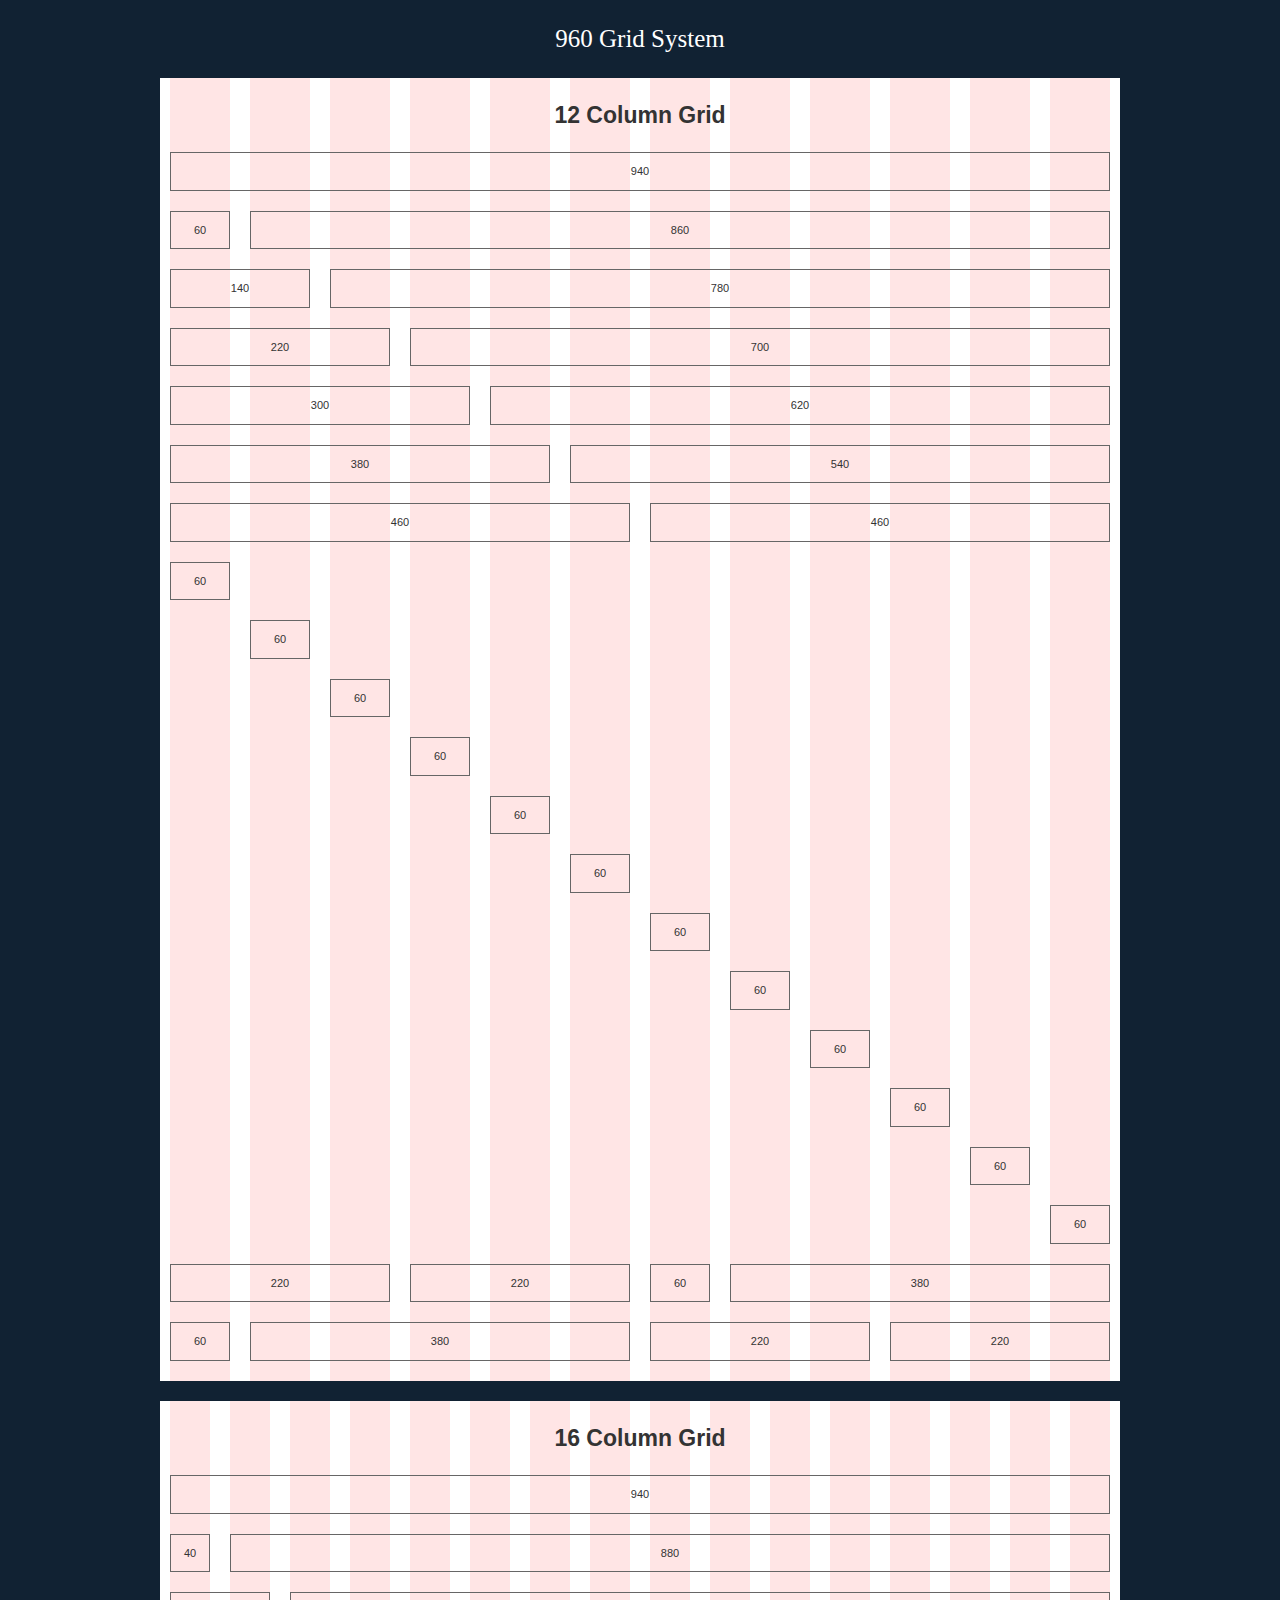
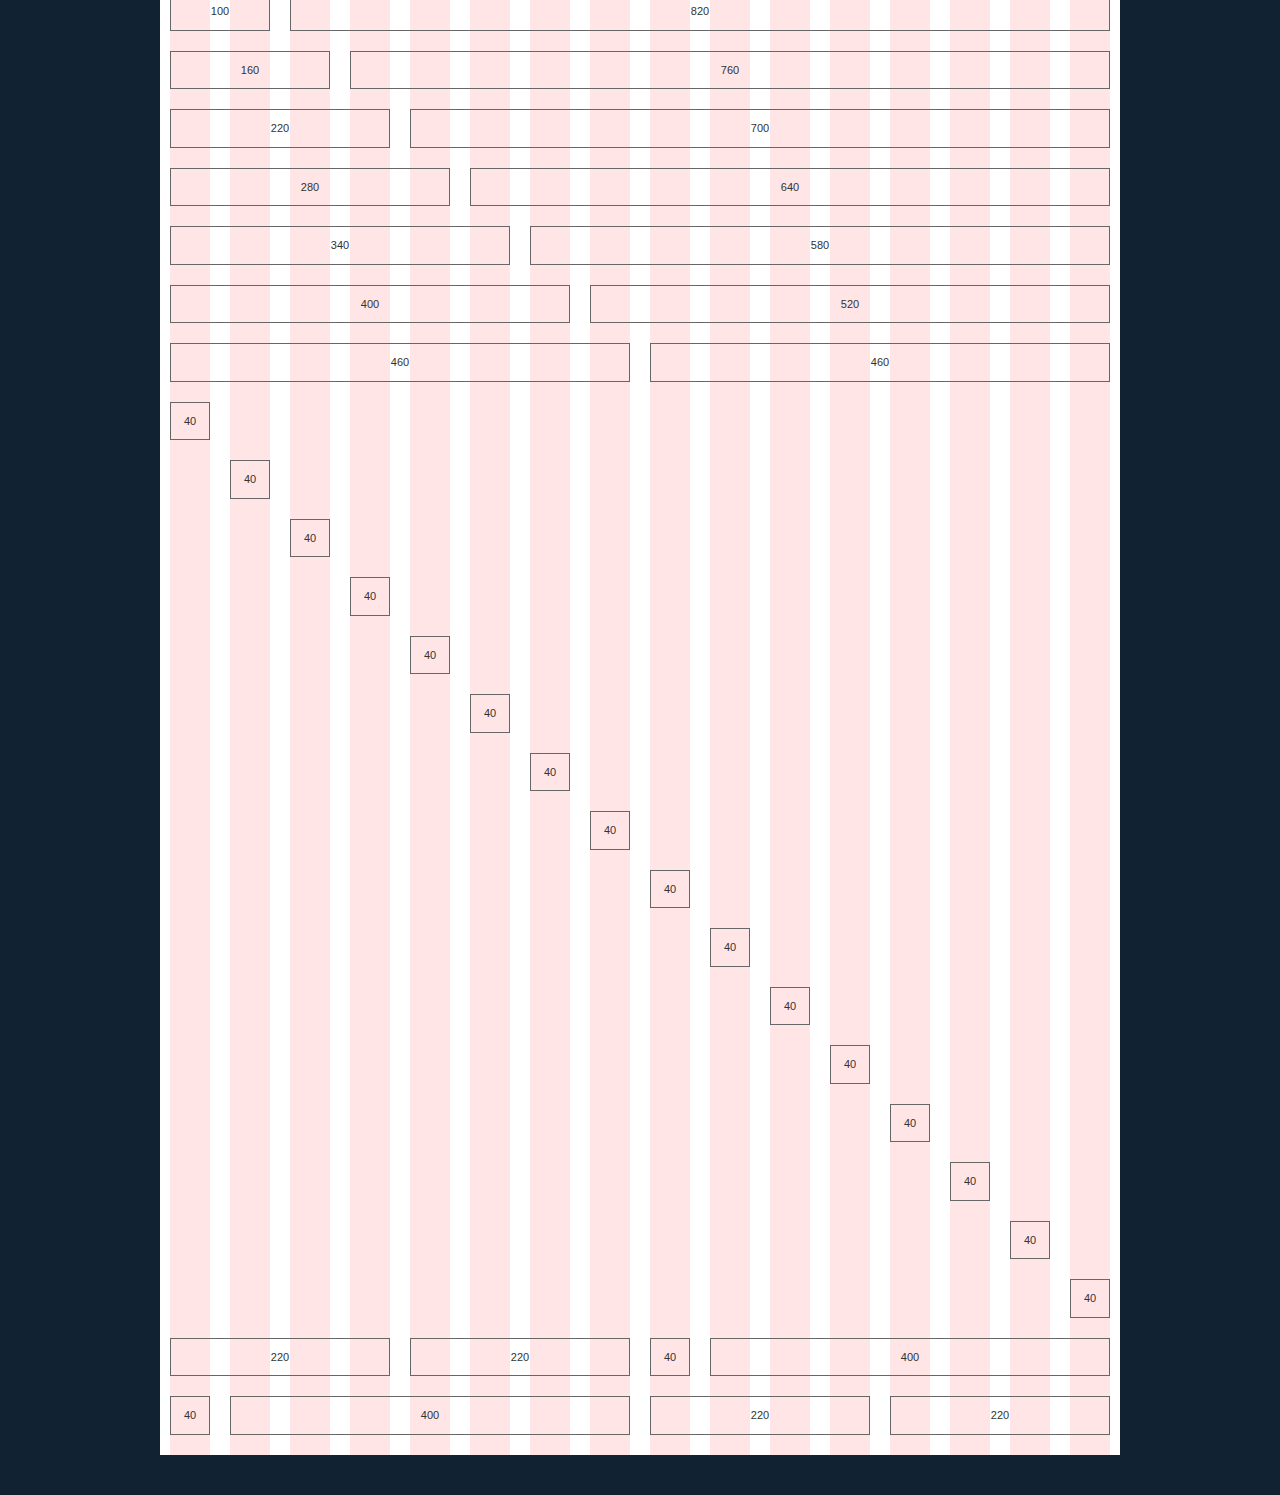
<file: 960-Grid-System-master/code/demo.html>
<!DOCTYPE html>
<html lang="en">
<head>
<meta charset="utf-8" />
<title>960 Grid System &mdash; Demo</title>
<link rel="stylesheet" href="css/reset.css" />
<link rel="stylesheet" href="css/text.css" />
<link rel="stylesheet" href="css/960.css" />
<link rel="stylesheet" href="css/demo.css" />
</head>
<body>
<h1>
  <a href="http://960.gs/">960 Grid System</a>
</h1>
<div class="container_12">
  <h2>
    12 Column Grid
  </h2>
  <div class="grid_12">
    <p>
      940
    </p>
  </div>
  <!-- end .grid_12 -->
  <div class="clear"></div>
  <div class="grid_1">
    <p>
      60
    </p>
  </div>
  <!-- end .grid_1 -->
  <div class="grid_11">
    <p>
      860
    </p>
  </div>
  <!-- end .grid_11 -->
  <div class="clear"></div>
  <div class="grid_2">
    <p>
      140
    </p>
  </div>
  <!-- end .grid_2 -->
  <div class="grid_10">
    <p>
      780
    </p>
  </div>
  <!-- end .grid_10 -->
  <div class="clear"></div>
  <div class="grid_3">
    <p>
      220
    </p>
  </div>
  <!-- end .grid_3 -->
  <div class="grid_9">
    <p>
      700
    </p>
  </div>
  <!-- end .grid_9 -->
  <div class="clear"></div>
  <div class="grid_4">
    <p>
      300
    </p>
  </div>
  <!-- end .grid_4 -->
  <div class="grid_8">
    <p>
      620
    </p>
  </div>
  <!-- end .grid_8 -->
  <div class="clear"></div>
  <div class="grid_5">
    <p>
      380
    </p>
  </div>
  <!-- end .grid_5 -->
  <div class="grid_7">
    <p>
      540
    </p>
  </div>
  <!-- end .grid_7 -->
  <div class="clear"></div>
  <div class="grid_6">
    <p>
      460
    </p>
  </div>
  <!-- end .grid_6 -->
  <div class="grid_6">
    <p>
      460
    </p>
  </div>
  <!-- end .grid_6 -->
  <div class="clear"></div>
  <div class="grid_1 suffix_11">
    <p>
      60
    </p>
  </div>
  <!-- end .grid_1.suffix_11 -->
  <div class="clear"></div>
  <div class="grid_1 prefix_1 suffix_10">
    <p>
      60
    </p>
  </div>
  <!-- end .grid_1.prefix_1.suffix_10 -->
  <div class="clear"></div>
  <div class="grid_1 prefix_2 suffix_9">
    <p>
      60
    </p>
  </div>
  <!-- end .grid_1.prefix_2.suffix_9 -->
  <div class="clear"></div>
  <div class="grid_1 prefix_3 suffix_8">
    <p>
      60
    </p>
  </div>
  <!-- end .grid_1.prefix_3.suffix_8 -->
  <div class="clear"></div>
  <div class="grid_1 prefix_4 suffix_7">
    <p>
      60
    </p>
  </div>
  <!-- end .grid_1.prefix_4.suffix_7 -->
  <div class="clear"></div>
  <div class="grid_1 prefix_5 suffix_6">
    <p>
      60
    </p>
  </div>
  <!-- end .grid_1.prefix_5.suffix_6 -->
  <div class="clear"></div>
  <div class="grid_1 prefix_6 suffix_5">
    <p>
      60
    </p>
  </div>
  <!-- end .grid_1.prefix_6.suffix_5 -->
  <div class="clear"></div>
  <div class="grid_1 prefix_7 suffix_4">
    <p>
      60
    </p>
  </div>
  <!-- end .grid_1.prefix_7.suffix_4 -->
  <div class="clear"></div>
  <div class="grid_1 prefix_8 suffix_3">
    <p>
      60
    </p>
  </div>
  <!-- end .grid_1.prefix_8.suffix_3 -->
  <div class="clear"></div>
  <div class="grid_1 prefix_9 suffix_2">
    <p>
      60
    </p>
  </div>
  <!-- end .grid_1.prefix_9.suffix_2 -->
  <div class="clear"></div>
  <div class="grid_1 prefix_10 suffix_1">
    <p>
      60
    </p>
  </div>
  <!-- end .grid_1.prefix_10.suffix_1 -->
  <div class="clear"></div>
  <div class="grid_1 prefix_11">
    <p>
      60
    </p>
  </div>
  <!-- end .grid_1.prefix_11 -->
  <div class="clear"></div>
  <div class="grid_6 push_6">
    <div class="grid_1 alpha">
      <p>
        60
      </p>
    </div>
    <!-- end .grid_1.alpha -->
    <div class="grid_5 omega">
      <p>
        380
      </p>
    </div>
    <!-- end .grid_5.omega -->
    <div class="clear"></div>
    <div class="grid_3 alpha">
      <p>
        220
      </p>
    </div>
    <!-- end .grid_3.alpha -->
    <div class="grid_3 omega">
      <p>
        220
      </p>
    </div>
    <!-- end .grid_3.omega -->
  </div>
  <!-- end .grid_6.push_6 -->
  <div class="grid_6 pull_6">
    <div class="grid_3 alpha">
      <p>
        220
      </p>
    </div>
    <!-- end .grid_3.alpha -->
    <div class="grid_3 omega">
      <p>
        220
      </p>
    </div>
    <!-- end .grid_3.omega -->
    <div class="clear"></div>
    <div class="grid_1 alpha">
      <p>
        60
      </p>
    </div>
    <!-- end .grid_1.alpha -->
    <div class="grid_5 omega">
      <p>
        380
      </p>
    </div>
    <!-- end .grid_5.omega -->
  </div>
  <!-- end .grid_6.pull_6 -->
</div>
<!-- end .container_12 -->
<div class="container_16">
  <h2>
    16 Column Grid
  </h2>
  <div class="grid_16">
    <p>
      940
    </p>
  </div>
  <!-- end .grid_16 -->
  <div class="clear"></div>
  <div class="grid_1">
    <p>
      40
    </p>
  </div>
  <!-- end .grid_1 -->
  <div class="grid_15">
    <p>
      880
    </p>
  </div>
  <!-- end .grid_15 -->
  <div class="clear"></div>
  <div class="grid_2">
    <p>
      100
    </p>
  </div>
  <!-- end .grid_2 -->
  <div class="grid_14">
    <p>
      820
    </p>
  </div>
  <!-- end .grid_14 -->
  <div class="clear"></div>
  <div class="grid_3">
    <p>
      160
    </p>
  </div>
  <!-- end .grid_3 -->
  <div class="grid_13">
    <p>
      760
    </p>
  </div>
  <!-- end .grid_13 -->
  <div class="clear"></div>
  <div class="grid_4">
    <p>
      220
    </p>
  </div>
  <!-- end .grid_4 -->
  <div class="grid_12">
    <p>
      700
    </p>
  </div>
  <!-- end .grid_12 -->
  <div class="clear"></div>
  <div class="grid_5">
    <p>
      280
    </p>
  </div>
  <!-- end .grid_5 -->
  <div class="grid_11">
    <p>
      640
    </p>
  </div>
  <!-- end .grid_11 -->
  <div class="clear"></div>
  <div class="grid_6">
    <p>
      340
    </p>
  </div>
  <!-- end .grid_6 -->
  <div class="grid_10">
    <p>
      580
    </p>
  </div>
  <!-- end .grid_10 -->
  <div class="clear"></div>
  <div class="grid_7">
    <p>
      400
    </p>
  </div>
  <!-- end .grid_7 -->
  <div class="grid_9">
    <p>
      520
    </p>
  </div>
  <!-- end .grid_9 -->
  <div class="clear"></div>
  <div class="grid_8">
    <p>
      460
    </p>
  </div>
  <!-- end .grid_8 -->
  <div class="grid_8">
    <p>
      460
    </p>
  </div>
  <!-- end .grid_8 -->
  <div class="clear"></div>
  <div class="grid_1 suffix_15">
    <p>
      40
    </p>
  </div>
  <!-- end .grid_1.suffix_15 -->
  <div class="clear"></div>
  <div class="grid_1 prefix_1 suffix_14">
    <p>
      40
    </p>
  </div>
  <!-- end .grid_1.prefix_1.suffix_14 -->
  <div class="clear"></div>
  <div class="grid_1 prefix_2 suffix_13">
    <p>
      40
    </p>
  </div>
  <!-- end .grid_1.prefix_2.suffix_13 -->
  <div class="clear"></div>
  <div class="grid_1 prefix_3 suffix_12">
    <p>
      40
    </p>
  </div>
  <!-- end .grid_1.prefix_3.suffix_12 -->
  <div class="clear"></div>
  <div class="grid_1 prefix_4 suffix_11">
    <p>
      40
    </p>
  </div>
  <!-- end .grid_1.prefix_4.suffix_11 -->
  <div class="clear"></div>
  <div class="grid_1 prefix_5 suffix_10">
    <p>
      40
    </p>
  </div>
  <!-- end .grid_1.prefix_5.suffix_10 -->
  <div class="clear"></div>
  <div class="grid_1 prefix_6 suffix_9">
    <p>
      40
    </p>
  </div>
  <!-- end .grid_1.prefix_6.suffix_9 -->
  <div class="clear"></div>
  <div class="grid_1 prefix_7 suffix_8">
    <p>
      40
    </p>
  </div>
  <!-- end .grid_1.prefix_7.suffix_8 -->
  <div class="clear"></div>
  <div class="grid_1 prefix_8 suffix_7">
    <p>
      40
    </p>
  </div>
  <!-- end .grid_1.prefix_8.suffix_7 -->
  <div class="clear"></div>
  <div class="grid_1 prefix_9 suffix_6">
    <p>
      40
    </p>
  </div>
  <!-- end .grid_1.prefix_9.suffix_6 -->
  <div class="clear"></div>
  <div class="grid_1 prefix_10 suffix_5">
    <p>
      40
    </p>
  </div>
  <!-- end .grid_1.prefix_10.suffix_5 -->
  <div class="clear"></div>
  <div class="grid_1 prefix_11 suffix_4">
    <p>
      40
    </p>
  </div>
  <!-- end .grid_1.prefix_11.suffix_4 -->
  <div class="clear"></div>
  <div class="grid_1 prefix_12 suffix_3">
    <p>
      40
    </p>
  </div>
  <!-- end .grid_1.prefix_12.suffix_3 -->
  <div class="clear"></div>
  <div class="grid_1 prefix_13 suffix_2">
    <p>
      40
    </p>
  </div>
  <!-- end .grid_1.prefix_13.suffix_2 -->
  <div class="clear"></div>
  <div class="grid_1 prefix_14 suffix_1">
    <p>
      40
    </p>
  </div>
  <!-- end .grid_1.prefix_14.suffix_1 -->
  <div class="clear"></div>
  <div class="grid_1 prefix_15">
    <p>
      40
    </p>
  </div>
  <!-- end .grid_1.prefix_15 -->
  <div class="clear"></div>
  <div class="grid_8 push_8">
    <div class="grid_1 alpha">
      <p>
        40
      </p>
    </div>
    <!-- end .grid_1.alpha -->
    <div class="grid_7 omega">
      <p>
        400
      </p>
    </div>
    <!-- end .grid_7.omega -->
    <div class="clear"></div>
    <div class="grid_4 alpha">
      <p>
        220
      </p>
    </div>
    <!-- end .grid_4.alpha -->
    <div class="grid_4 omega">
      <p>
        220
      </p>
    </div>
    <!-- end .grid_4.omega -->
  </div>
  <!-- end .grid_8.push_8 -->
  <div class="grid_8 pull_8">
    <div class="grid_4 alpha">
      <p>
        220
      </p>
    </div>
    <!-- end .grid_4.alpha -->
    <div class="grid_4 omega">
      <p>
        220
      </p>
    </div>
    <!-- end .grid_4.omega -->
    <div class="clear"></div>
    <div class="grid_1 alpha">
      <p>
        40
      </p>
    </div>
    <!-- end .grid_1.alpha -->
    <div class="grid_7 omega">
      <p>
        400
      </p>
    </div>
    <!-- end .grid_7.omega -->
  </div>
  <!-- end .grid_8.pull_8 -->
</div>
<!-- end .container_16 -->
</body>
</html>
</file>
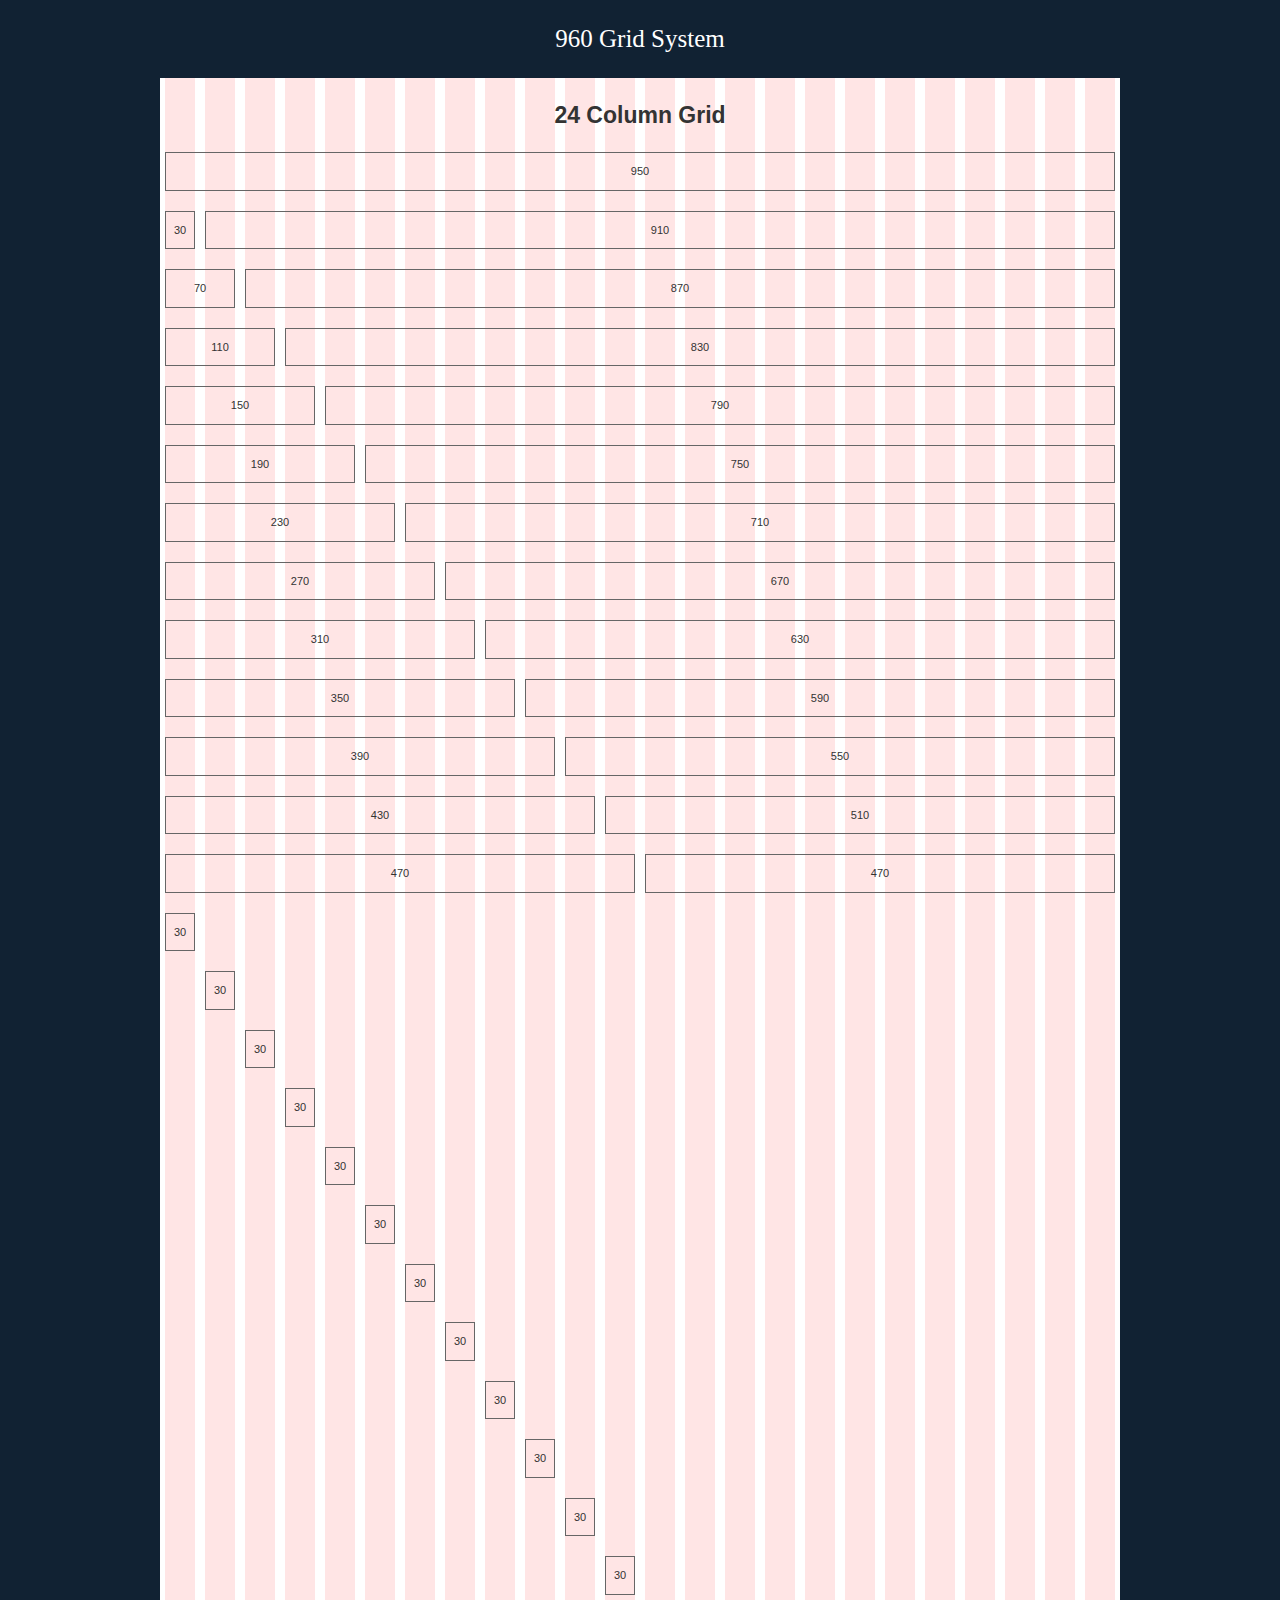
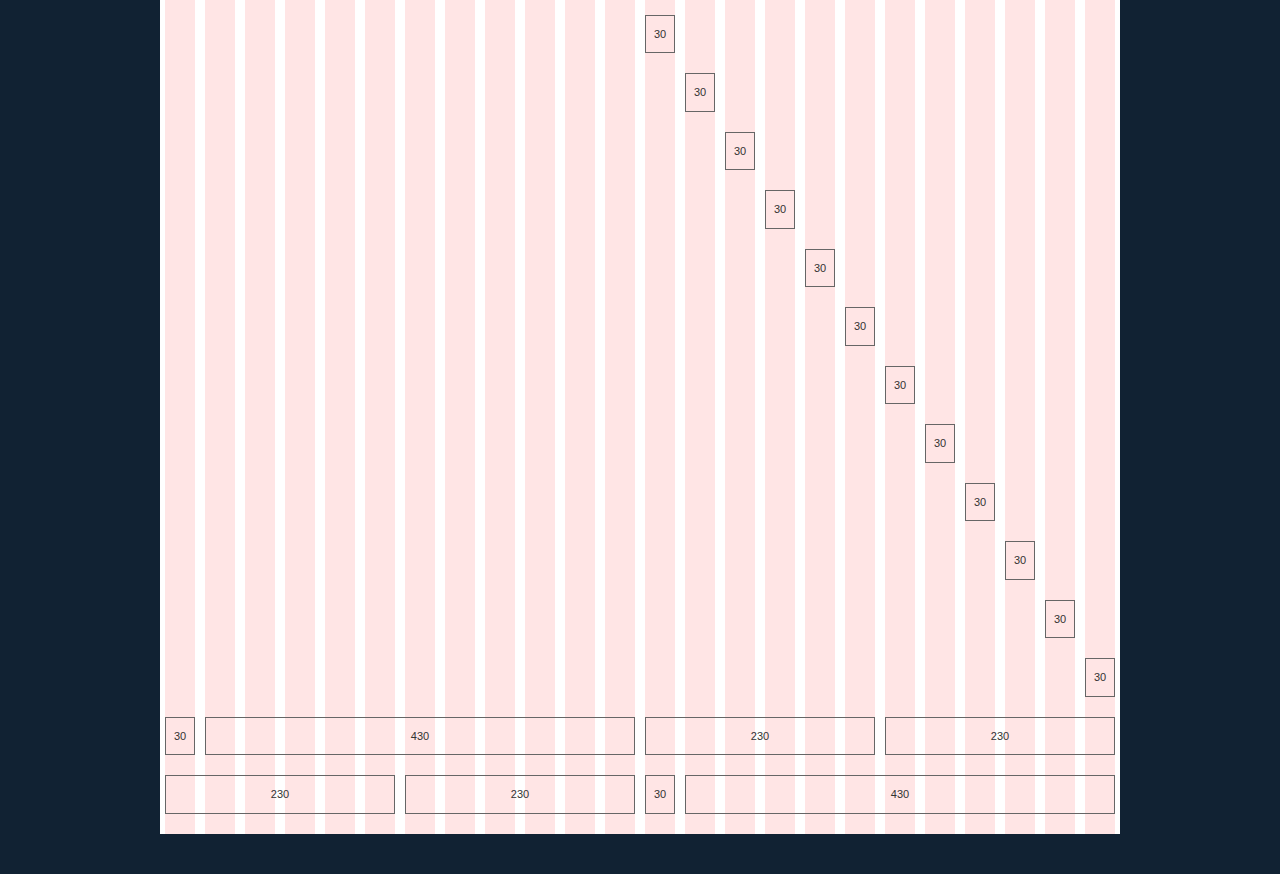
<file: 960-Grid-System-master/code/demo_24_col.html>
<!DOCTYPE html>
<html lang="en">
<head>
<meta charset="utf-8" />
<title>960 Grid System &mdash; Demo</title>
<link rel="stylesheet" href="css/reset.css" />
<link rel="stylesheet" href="css/text.css" />
<link rel="stylesheet" href="css/960_24_col.css" />
<link rel="stylesheet" href="css/demo.css" />
</head>
<body>
<h1>
  <a href="http://960.gs/">960 Grid System</a>
</h1>
<div class="container_24">
  <h2>
    24 Column Grid
  </h2>
  <div class="grid_24">
    <p>
      950
    </p>
  </div>
  <!-- end .grid_24 -->
  <div class="clear"></div>
  <div class="grid_1">
    <p>
      30
    </p>
  </div>
  <!-- end .grid_1 -->
  <div class="grid_23">
    <p>
      910
    </p>
  </div>
  <!-- end .grid_23 -->
  <div class="clear"></div>
  <div class="grid_2">
    <p>
      70
    </p>
  </div>
  <!-- end .grid_2 -->
  <div class="grid_22">
    <p>
      870
    </p>
  </div>
  <!-- end .grid_2 -->
  <div class="clear"></div>
  <div class="grid_3">
    <p>
      110
    </p>
  </div>
  <!-- end .grid_3 -->
  <div class="grid_21">
    <p>
      830
    </p>
  </div>
  <!-- end .grid_21 -->
  <div class="clear"></div>
  <div class="grid_4">
    <p>
      150
    </p>
  </div>
  <!-- end .grid_4 -->
  <div class="grid_20">
    <p>
      790
    </p>
  </div>
  <!-- end .grid_20 -->
  <div class="clear"></div>
  <div class="grid_5">
    <p>
      190
    </p>
  </div>
  <!-- end .grid_5 -->
  <div class="grid_19">
    <p>
      750
    </p>
  </div>
  <!-- end .grid_19 -->
  <div class="clear"></div>
  <div class="grid_6">
    <p>
      230
    </p>
  </div>
  <!-- end .grid_6 -->
  <div class="grid_18">
    <p>
      710
    </p>
  </div>
  <!-- end .grid_18 -->
  <div class="clear"></div>
  <div class="grid_7">
    <p>
      270
    </p>
  </div>
  <!-- end .grid_7 -->
  <div class="grid_17">
    <p>
      670
    </p>
  </div>
  <!-- end .grid_17 -->
  <div class="clear"></div>
  <div class="grid_8">
    <p>
      310
    </p>
  </div>
  <!-- end .grid_8 -->
  <div class="grid_16">
    <p>
      630
    </p>
  </div>
  <!-- end .grid_16 -->
  <div class="clear"></div>
  <div class="grid_9">
    <p>
      350
    </p>
  </div>
  <!-- end .grid_9 -->
  <div class="grid_15">
    <p>
      590
    </p>
  </div>
  <!-- end .grid_15 -->
  <div class="clear"></div>
  <div class="grid_10">
    <p>
      390
    </p>
  </div>
  <!-- end .grid_10 -->
  <div class="grid_14">
    <p>
      550
    </p>
  </div>
  <!-- end .grid_14 -->
  <div class="clear"></div>
  <div class="grid_11">
    <p>
      430
    </p>
  </div>
  <!-- end .grid_11 -->
  <div class="grid_13">
    <p>
      510
    </p>
  </div>
  <!-- end .grid_13 -->
  <div class="clear"></div>
  <div class="grid_12">
    <p>
      470
    </p>
  </div>
  <!-- end .grid_12 -->
  <div class="grid_12">
    <p>
      470
    </p>
  </div>
  <!-- end .grid_12 -->
  <div class="clear"></div>
  <div class="grid_1 suffix_23">
    <p>
      30
    </p>
  </div>
  <!-- end .grid_1.suffix_23 -->
  <div class="clear"></div>
  <div class="grid_1 prefix_1 suffix_22">
    <p>
      30
    </p>
  </div>
  <!-- end .grid_1.prefix_1.suffix_22 -->
  <div class="clear"></div>
  <div class="grid_1 prefix_2 suffix_21">
    <p>
      30
    </p>
  </div>
  <!-- end .grid_1.prefix_2.suffix_21 -->
  <div class="clear"></div>
  <div class="grid_1 prefix_3 suffix_20">
    <p>
      30
    </p>
  </div>
  <!-- end .grid_1.prefix_3.suffix_20 -->
  <div class="clear"></div>
  <div class="grid_1 prefix_4 suffix_19">
    <p>
      30
    </p>
  </div>
  <!-- end .grid_1.prefix_4.suffix_19 -->
  <div class="clear"></div>
  <div class="grid_1 prefix_5 suffix_18">
    <p>
      30
    </p>
  </div>
  <!-- end .grid_1.prefix_5.suffix_18 -->
  <div class="clear"></div>
  <div class="grid_1 prefix_6 suffix_17">
    <p>
      30
    </p>
  </div>
  <!-- end .grid_1.prefix_6.suffix_17 -->
  <div class="clear"></div>
  <div class="grid_1 prefix_7 suffix_16">
    <p>
      30
    </p>
  </div>
  <!-- end .grid_1.prefix_7.suffix_16 -->
  <div class="clear"></div>
  <div class="grid_1 prefix_8 suffix_15">
    <p>
      30
    </p>
  </div>
  <!-- end .grid_1.prefix_8.suffix_15 -->
  <div class="clear"></div>
  <div class="grid_1 prefix_9 suffix_14">
    <p>
      30
    </p>
  </div>
  <!-- end .grid_1.prefix_9.suffix_14 -->
  <div class="clear"></div>
  <div class="grid_1 prefix_10 suffix_13">
    <p>
      30
    </p>
  </div>
  <!-- end .grid_1.prefix_10.suffix_13 -->
  <div class="clear"></div>
  <div class="grid_1 prefix_11 suffix_12">
    <p>
      30
    </p>
  </div>
  <!-- end .grid_1.prefix_11.suffix_12 -->
  <div class="grid_1 prefix_12 suffix_11">
    <p>
      30
    </p>
  </div>
  <!-- end .grid_1.prefix_12.suffix_11 -->
  <div class="clear"></div>
  <div class="grid_1 prefix_13 suffix_10">
    <p>
      30
    </p>
  </div>
  <!-- end .grid_1.prefix_13.suffix_10 -->
  <div class="clear"></div>
  <div class="grid_1 prefix_14 suffix_9">
    <p>
      30
    </p>
  </div>
  <!-- end .grid_1.prefix_14.suffix_9 -->
  <div class="clear"></div>
  <div class="grid_1 prefix_15 suffix_8">
    <p>
      30
    </p>
  </div>
  <!-- end .grid_1.prefix_15.suffix_8 -->
  <div class="clear"></div>
  <div class="grid_1 prefix_16 suffix_7">
    <p>
      30
    </p>
  </div>
  <!-- end .grid_1.prefix_16.suffix_7 -->
  <div class="clear"></div>
  <div class="grid_1 prefix_17 suffix_6">
    <p>
      30
    </p>
  </div>
  <!-- end .grid_1.prefix_17.suffix_6 -->
  <div class="clear"></div>
  <div class="grid_1 prefix_18 suffix_5">
    <p>
      30
    </p>
  </div>
  <!-- end .grid_1.prefix_18.suffix_5 -->
  <div class="clear"></div>
  <div class="grid_1 prefix_19 suffix_4">
    <p>
      30
    </p>
  </div>
  <!-- end .grid_1.prefix_19.suffix_4 -->
  <div class="clear"></div>
  <div class="grid_1 prefix_20 suffix_3">
    <p>
      30
    </p>
  </div>
  <!-- end .grid_1.prefix_20.suffix_3 -->
  <div class="clear"></div>
  <div class="grid_1 prefix_21 suffix_2">
    <p>
      30
    </p>
  </div>
  <!-- end .grid_1.prefix_21.suffix_2 -->
  <div class="clear"></div>
  <div class="grid_1 prefix_22 suffix_1">
    <p>
      30
    </p>
  </div>
  <!-- end .grid_1.prefix_22.suffix_1 -->
  <div class="clear"></div>
  <div class="grid_1 prefix_23">
    <p>
      30
    </p>
  </div>
  <!-- end .grid_1.prefix_23 -->
  <div class="clear"></div>
  <div class="grid_12 push_12">
    <div class="grid_6 alpha">
      <p>
        230
      </p>
    </div>
    <!-- end .grid_6.alpha -->
    <div class="grid_6 omega">
      <p>
        230
      </p>
    </div>
    <!-- end .grid_6.omega -->
    <div class="clear"></div>
    <div class="grid_1 alpha">
      <p>
        30
      </p>
    </div>
    <!-- end .grid_1.alpha -->
    <div class="grid_11 omega">
      <p>
        430
      </p>
    </div>
    <!-- end .grid_11.omega -->
  </div>
  <!-- end .grid_12.push_12 -->
  <div class="grid_12 pull_12">
    <div class="grid_1 alpha">
      <p>
        30
      </p>
    </div>
    <!-- end .grid_1.alpha -->
    <div class="grid_11 omega">
      <p>
        430
      </p>
    </div>
    <!-- end .grid_11.omega -->
    <div class="clear"></div>
    <div class="grid_6 alpha">
      <p>
        230
      </p>
    </div>
    <!-- end .grid_6.alpha -->
    <div class="grid_6 omega">
      <p>
        230
      </p>
    </div>
    <!-- end .grid_6.omega -->
  </div>
  <!-- end .grid_12.pull_12 -->
</div>
<!-- end .container_24 -->
</body>
</html>
</file>
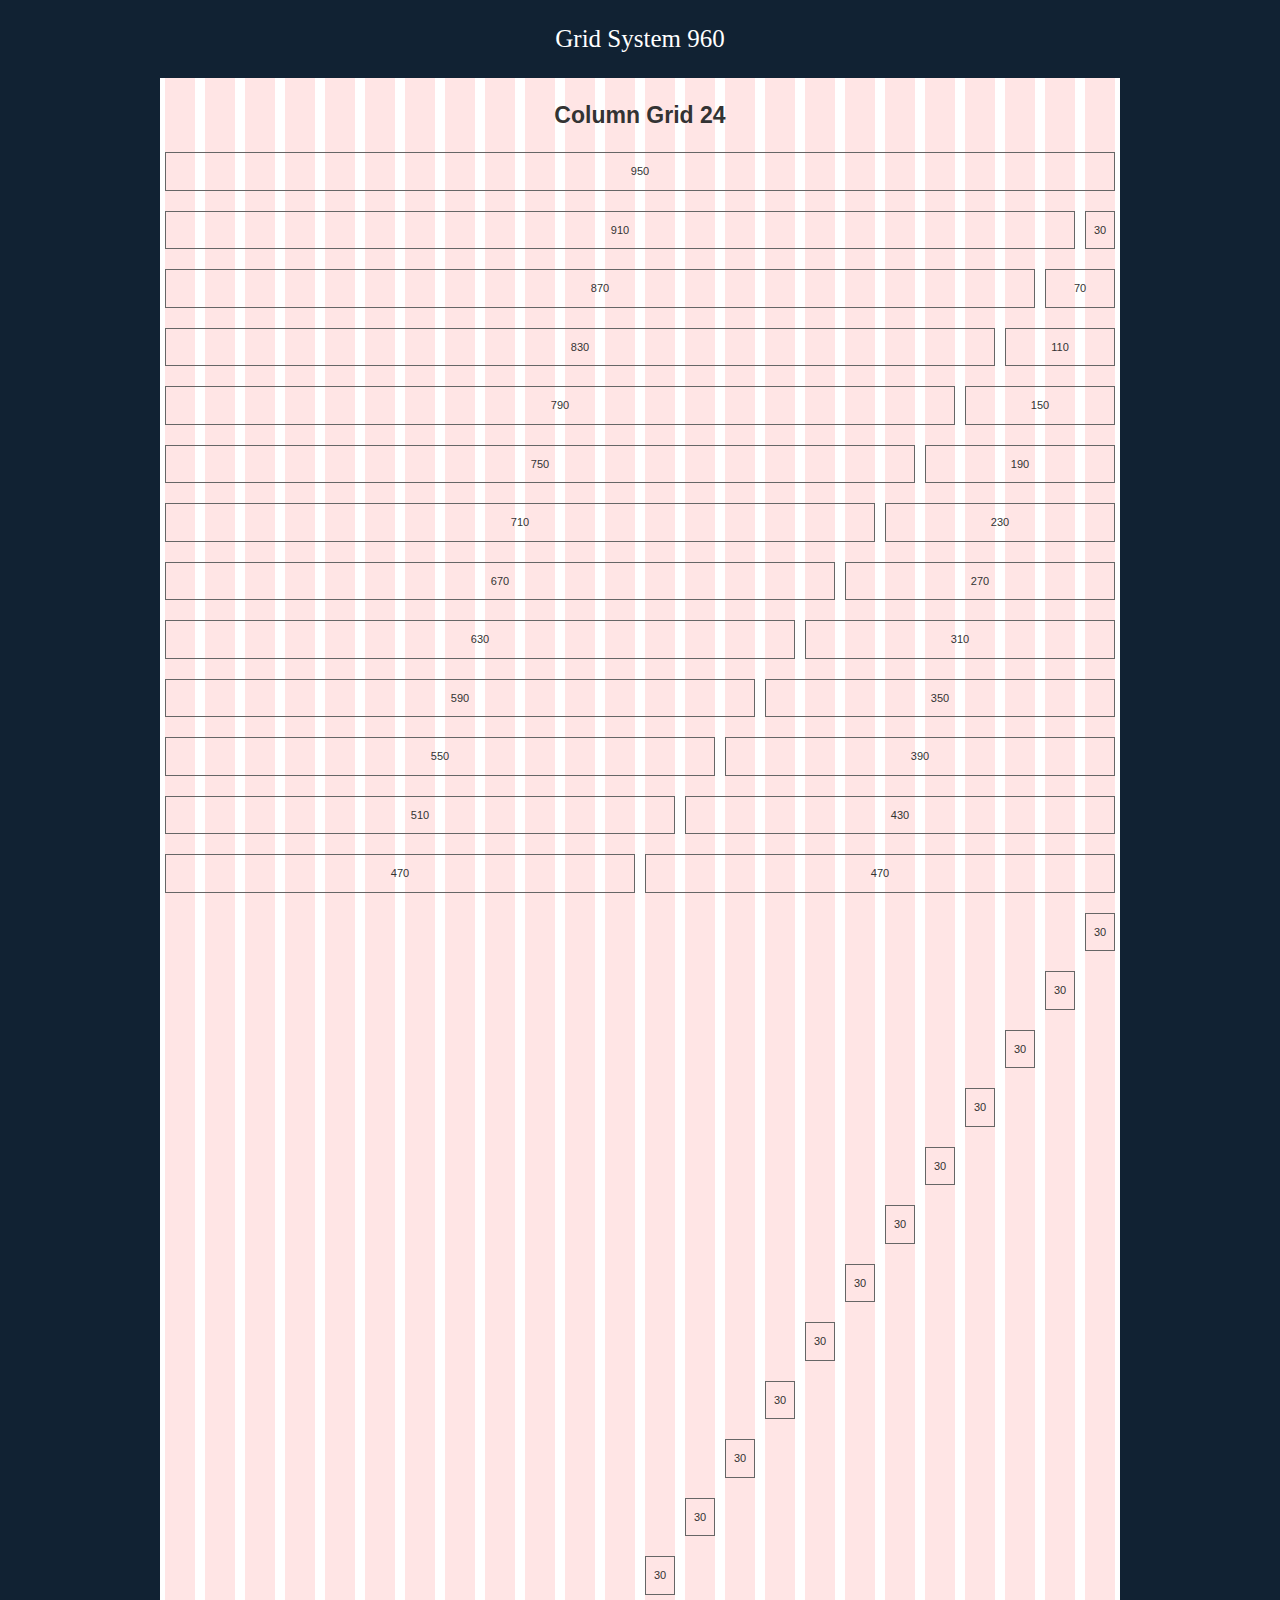
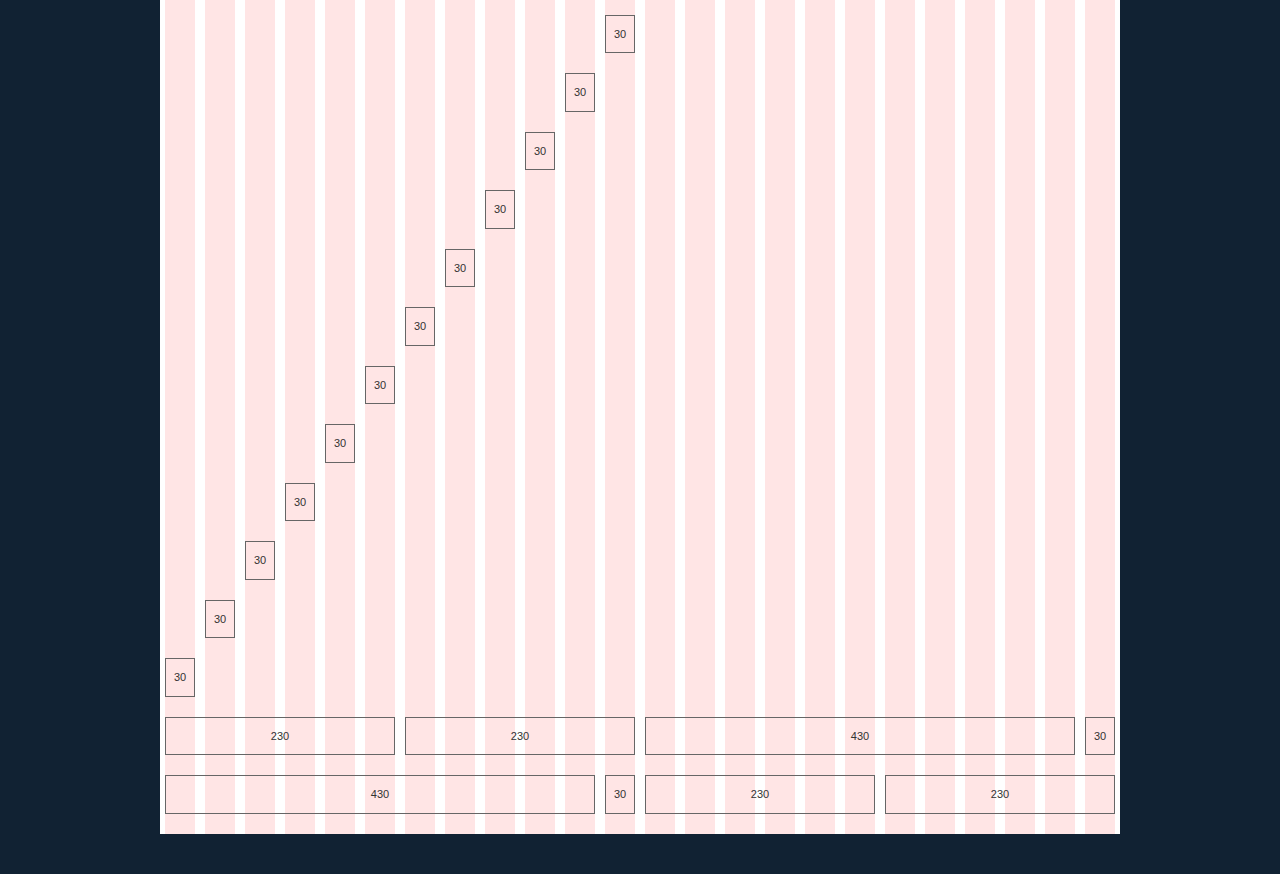
<file: 960-Grid-System-master/code/demo_24_col_rtl.html>
<!DOCTYPE html>
<html lang="en" dir="rtl">
<head>
<meta charset="utf-8" />
<title>960 Grid System &mdash; Demo</title>
<link rel="stylesheet" href="css/reset_rtl.css" />
<link rel="stylesheet" href="css/text_rtl.css" />
<link rel="stylesheet" href="css/960_24_col_rtl.css" />
<link rel="stylesheet" href="css/demo.css" />
</head>
<body>
<h1>
  <a href="http://960.gs/">960 Grid System</a>
</h1>
<div class="container_24">
  <h2>
    24 Column Grid
  </h2>
  <div class="grid_24">
    <p>
      950
    </p>
  </div>
  <!-- end .grid_24 -->
  <div class="clear"></div>
  <div class="grid_1">
    <p>
      30
    </p>
  </div>
  <!-- end .grid_1 -->
  <div class="grid_23">
    <p>
      910
    </p>
  </div>
  <!-- end .grid_23 -->
  <div class="clear"></div>
  <div class="grid_2">
    <p>
      70
    </p>
  </div>
  <!-- end .grid_2 -->
  <div class="grid_22">
    <p>
      870
    </p>
  </div>
  <!-- end .grid_2 -->
  <div class="clear"></div>
  <div class="grid_3">
    <p>
      110
    </p>
  </div>
  <!-- end .grid_3 -->
  <div class="grid_21">
    <p>
      830
    </p>
  </div>
  <!-- end .grid_21 -->
  <div class="clear"></div>
  <div class="grid_4">
    <p>
      150
    </p>
  </div>
  <!-- end .grid_4 -->
  <div class="grid_20">
    <p>
      790
    </p>
  </div>
  <!-- end .grid_20 -->
  <div class="clear"></div>
  <div class="grid_5">
    <p>
      190
    </p>
  </div>
  <!-- end .grid_5 -->
  <div class="grid_19">
    <p>
      750
    </p>
  </div>
  <!-- end .grid_19 -->
  <div class="clear"></div>
  <div class="grid_6">
    <p>
      230
    </p>
  </div>
  <!-- end .grid_6 -->
  <div class="grid_18">
    <p>
      710
    </p>
  </div>
  <!-- end .grid_18 -->
  <div class="clear"></div>
  <div class="grid_7">
    <p>
      270
    </p>
  </div>
  <!-- end .grid_7 -->
  <div class="grid_17">
    <p>
      670
    </p>
  </div>
  <!-- end .grid_17 -->
  <div class="clear"></div>
  <div class="grid_8">
    <p>
      310
    </p>
  </div>
  <!-- end .grid_8 -->
  <div class="grid_16">
    <p>
      630
    </p>
  </div>
  <!-- end .grid_16 -->
  <div class="clear"></div>
  <div class="grid_9">
    <p>
      350
    </p>
  </div>
  <!-- end .grid_9 -->
  <div class="grid_15">
    <p>
      590
    </p>
  </div>
  <!-- end .grid_15 -->
  <div class="clear"></div>
  <div class="grid_10">
    <p>
      390
    </p>
  </div>
  <!-- end .grid_10 -->
  <div class="grid_14">
    <p>
      550
    </p>
  </div>
  <!-- end .grid_14 -->
  <div class="clear"></div>
  <div class="grid_11">
    <p>
      430
    </p>
  </div>
  <!-- end .grid_11 -->
  <div class="grid_13">
    <p>
      510
    </p>
  </div>
  <!-- end .grid_13 -->
  <div class="clear"></div>
  <div class="grid_12">
    <p>
      470
    </p>
  </div>
  <!-- end .grid_12 -->
  <div class="grid_12">
    <p>
      470
    </p>
  </div>
  <!-- end .grid_12 -->
  <div class="clear"></div>
  <div class="grid_1 suffix_23">
    <p>
      30
    </p>
  </div>
  <!-- end .grid_1.suffix_23 -->
  <div class="clear"></div>
  <div class="grid_1 prefix_1 suffix_22">
    <p>
      30
    </p>
  </div>
  <!-- end .grid_1.prefix_1.suffix_22 -->
  <div class="clear"></div>
  <div class="grid_1 prefix_2 suffix_21">
    <p>
      30
    </p>
  </div>
  <!-- end .grid_1.prefix_2.suffix_21 -->
  <div class="clear"></div>
  <div class="grid_1 prefix_3 suffix_20">
    <p>
      30
    </p>
  </div>
  <!-- end .grid_1.prefix_3.suffix_20 -->
  <div class="clear"></div>
  <div class="grid_1 prefix_4 suffix_19">
    <p>
      30
    </p>
  </div>
  <!-- end .grid_1.prefix_4.suffix_19 -->
  <div class="clear"></div>
  <div class="grid_1 prefix_5 suffix_18">
    <p>
      30
    </p>
  </div>
  <!-- end .grid_1.prefix_5.suffix_18 -->
  <div class="clear"></div>
  <div class="grid_1 prefix_6 suffix_17">
    <p>
      30
    </p>
  </div>
  <!-- end .grid_1.prefix_6.suffix_17 -->
  <div class="clear"></div>
  <div class="grid_1 prefix_7 suffix_16">
    <p>
      30
    </p>
  </div>
  <!-- end .grid_1.prefix_7.suffix_16 -->
  <div class="clear"></div>
  <div class="grid_1 prefix_8 suffix_15">
    <p>
      30
    </p>
  </div>
  <!-- end .grid_1.prefix_8.suffix_15 -->
  <div class="clear"></div>
  <div class="grid_1 prefix_9 suffix_14">
    <p>
      30
    </p>
  </div>
  <!-- end .grid_1.prefix_9.suffix_14 -->
  <div class="clear"></div>
  <div class="grid_1 prefix_10 suffix_13">
    <p>
      30
    </p>
  </div>
  <!-- end .grid_1.prefix_10.suffix_13 -->
  <div class="clear"></div>
  <div class="grid_1 prefix_11 suffix_12">
    <p>
      30
    </p>
  </div>
  <!-- end .grid_1.prefix_11.suffix_12 -->
  <div class="grid_1 prefix_12 suffix_11">
    <p>
      30
    </p>
  </div>
  <!-- end .grid_1.prefix_12.suffix_11 -->
  <div class="clear"></div>
  <div class="grid_1 prefix_13 suffix_10">
    <p>
      30
    </p>
  </div>
  <!-- end .grid_1.prefix_13.suffix_10 -->
  <div class="clear"></div>
  <div class="grid_1 prefix_14 suffix_9">
    <p>
      30
    </p>
  </div>
  <!-- end .grid_1.prefix_14.suffix_9 -->
  <div class="clear"></div>
  <div class="grid_1 prefix_15 suffix_8">
    <p>
      30
    </p>
  </div>
  <!-- end .grid_1.prefix_15.suffix_8 -->
  <div class="clear"></div>
  <div class="grid_1 prefix_16 suffix_7">
    <p>
      30
    </p>
  </div>
  <!-- end .grid_1.prefix_16.suffix_7 -->
  <div class="clear"></div>
  <div class="grid_1 prefix_17 suffix_6">
    <p>
      30
    </p>
  </div>
  <!-- end .grid_1.prefix_17.suffix_6 -->
  <div class="clear"></div>
  <div class="grid_1 prefix_18 suffix_5">
    <p>
      30
    </p>
  </div>
  <!-- end .grid_1.prefix_18.suffix_5 -->
  <div class="clear"></div>
  <div class="grid_1 prefix_19 suffix_4">
    <p>
      30
    </p>
  </div>
  <!-- end .grid_1.prefix_19.suffix_4 -->
  <div class="clear"></div>
  <div class="grid_1 prefix_20 suffix_3">
    <p>
      30
    </p>
  </div>
  <!-- end .grid_1.prefix_20.suffix_3 -->
  <div class="clear"></div>
  <div class="grid_1 prefix_21 suffix_2">
    <p>
      30
    </p>
  </div>
  <!-- end .grid_1.prefix_21.suffix_2 -->
  <div class="clear"></div>
  <div class="grid_1 prefix_22 suffix_1">
    <p>
      30
    </p>
  </div>
  <!-- end .grid_1.prefix_22.suffix_1 -->
  <div class="clear"></div>
  <div class="grid_1 prefix_23">
    <p>
      30
    </p>
  </div>
  <!-- end .grid_1.prefix_23 -->
  <div class="clear"></div>
  <div class="grid_12 push_12">
    <div class="grid_6 alpha">
      <p>
        230
      </p>
    </div>
    <!-- end .grid_6.alpha -->
    <div class="grid_6 omega">
      <p>
        230
      </p>
    </div>
    <!-- end .grid_6.omega -->
    <div class="clear"></div>
    <div class="grid_1 alpha">
      <p>
        30
      </p>
    </div>
    <!-- end .grid_1.alpha -->
    <div class="grid_11 omega">
      <p>
        430
      </p>
    </div>
    <!-- end .grid_11.omega -->
  </div>
  <!-- end .grid_12.push_12 -->
  <div class="grid_12 pull_12">
    <div class="grid_1 alpha">
      <p>
        30
      </p>
    </div>
    <!-- end .grid_1.alpha -->
    <div class="grid_11 omega">
      <p>
        430
      </p>
    </div>
    <!-- end .grid_11.omega -->
    <div class="clear"></div>
    <div class="grid_6 alpha">
      <p>
        230
      </p>
    </div>
    <!-- end .grid_6.alpha -->
    <div class="grid_6 omega">
      <p>
        230
      </p>
    </div>
    <!-- end .grid_6.omega -->
  </div>
  <!-- end .grid_12.pull_12 -->
</div>
<!-- end .container_24 -->
</body>
</html>
</file>
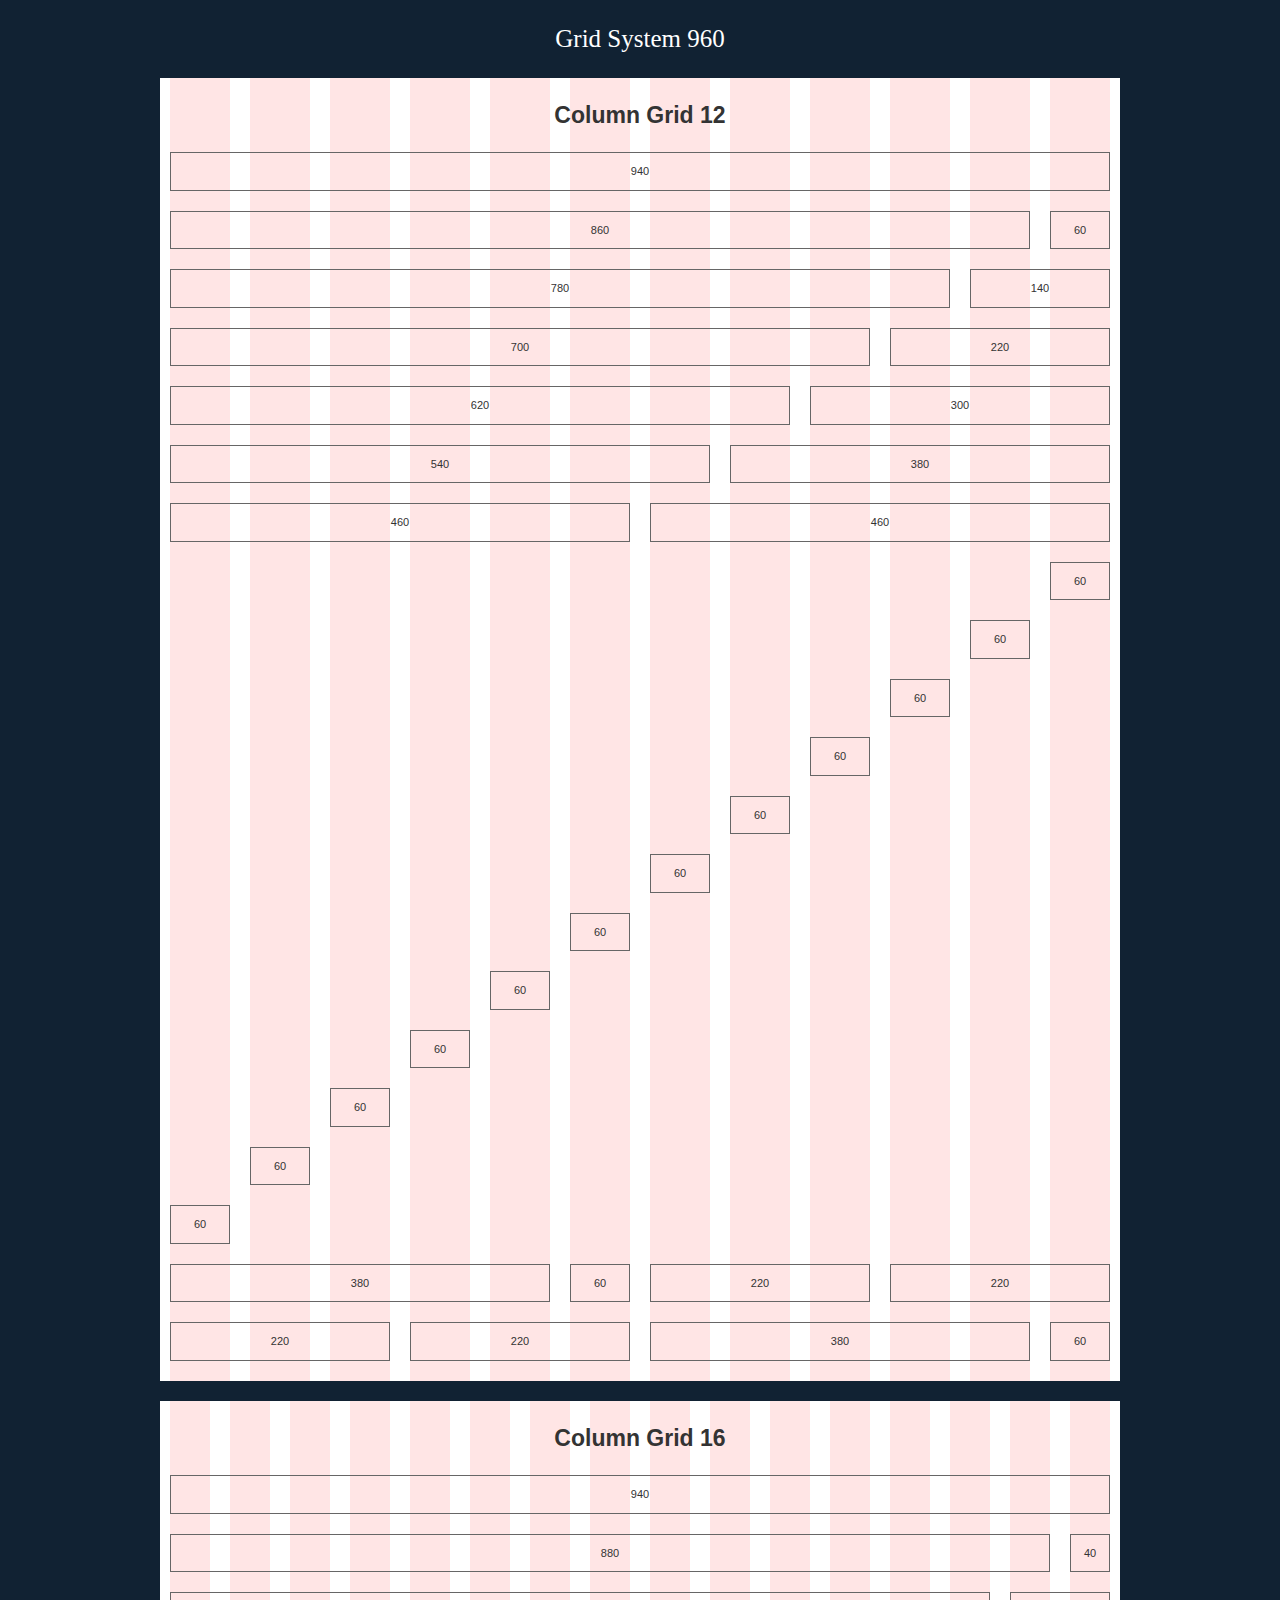
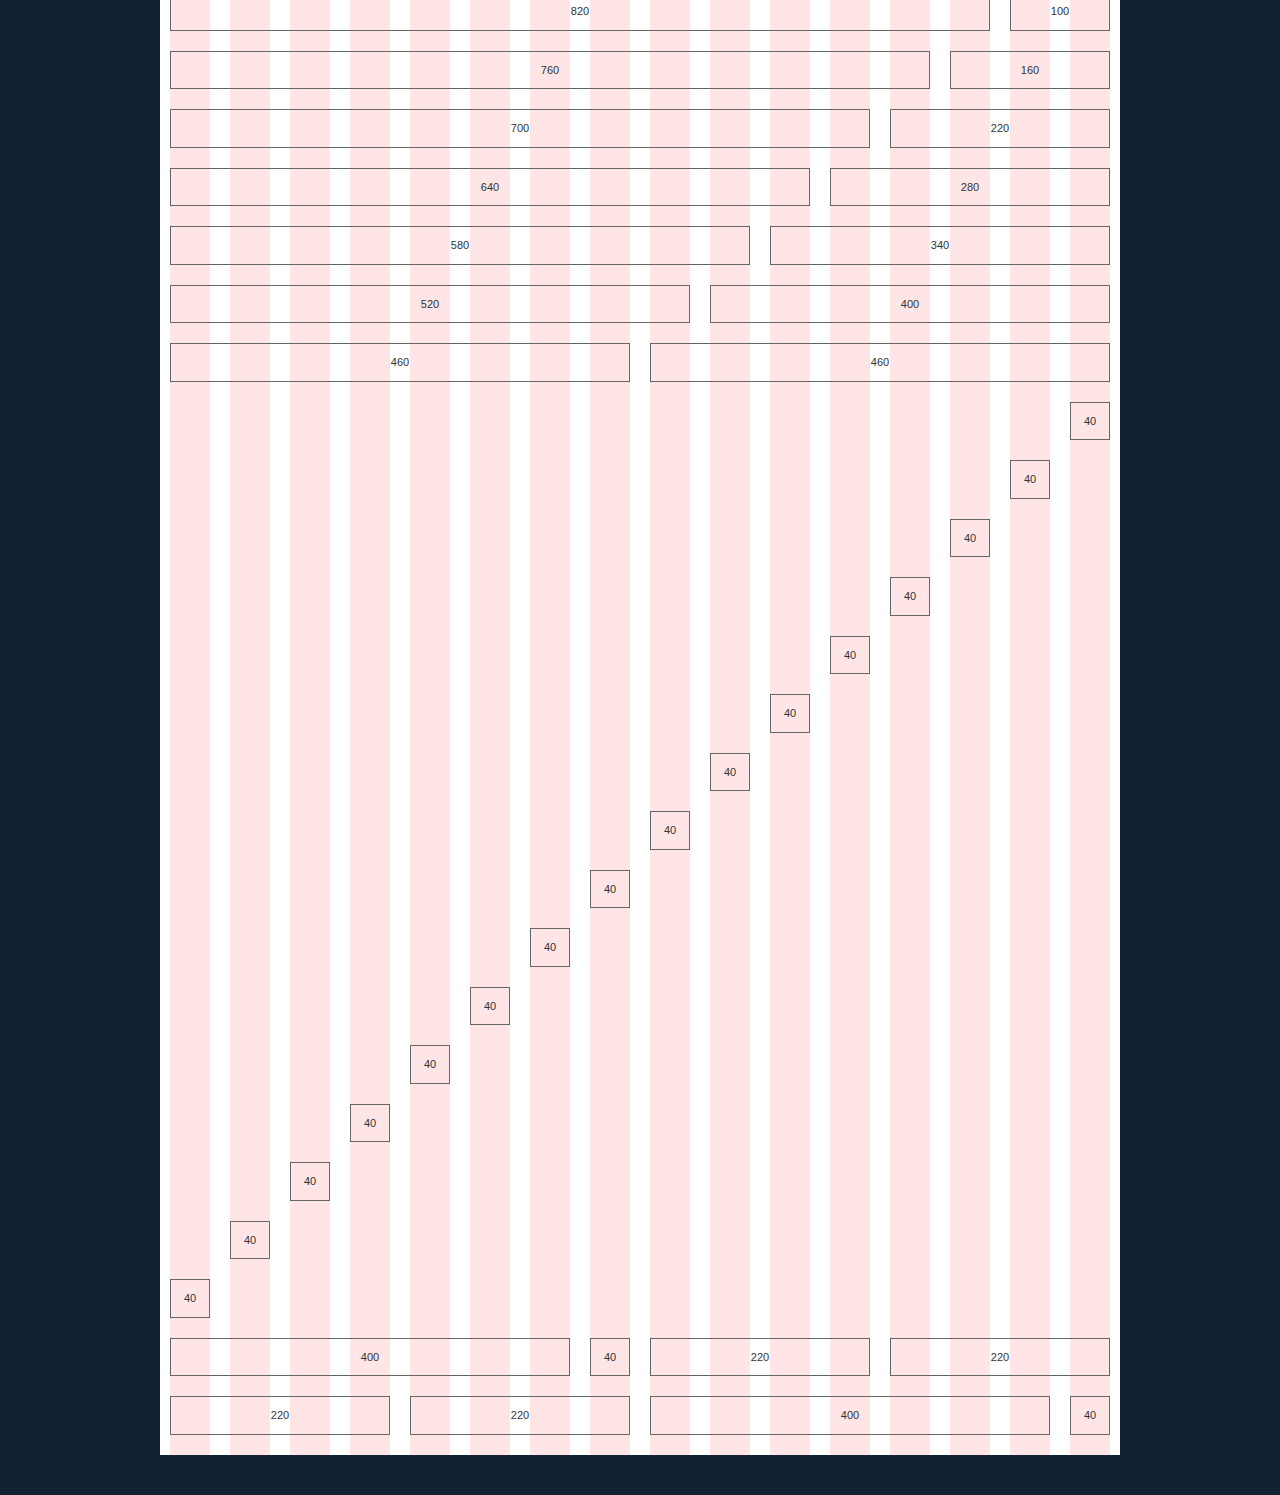
<file: 960-Grid-System-master/code/demo_rtl.html>
<!DOCTYPE html>
<html lang="en" dir="rtl">
<head>
<meta charset="utf-8" />
<title>960 Grid System &mdash; Demo</title>
<link rel="stylesheet" href="css/reset_rtl.css" />
<link rel="stylesheet" href="css/text_rtl.css" />
<link rel="stylesheet" href="css/960_rtl.css" />
<link rel="stylesheet" href="css/demo.css" />
</head>
<body>
<h1>
  <a href="http://960.gs/">960 Grid System</a>
</h1>
<div class="container_12">
  <h2>
    12 Column Grid
  </h2>
  <div class="grid_12">
    <p>
      940
    </p>
  </div>
  <!-- end .grid_12 -->
  <div class="clear"></div>
  <div class="grid_1">
    <p>
      60
    </p>
  </div>
  <!-- end .grid_1 -->
  <div class="grid_11">
    <p>
      860
    </p>
  </div>
  <!-- end .grid_11 -->
  <div class="clear"></div>
  <div class="grid_2">
    <p>
      140
    </p>
  </div>
  <!-- end .grid_2 -->
  <div class="grid_10">
    <p>
      780
    </p>
  </div>
  <!-- end .grid_10 -->
  <div class="clear"></div>
  <div class="grid_3">
    <p>
      220
    </p>
  </div>
  <!-- end .grid_3 -->
  <div class="grid_9">
    <p>
      700
    </p>
  </div>
  <!-- end .grid_9 -->
  <div class="clear"></div>
  <div class="grid_4">
    <p>
      300
    </p>
  </div>
  <!-- end .grid_4 -->
  <div class="grid_8">
    <p>
      620
    </p>
  </div>
  <!-- end .grid_8 -->
  <div class="clear"></div>
  <div class="grid_5">
    <p>
      380
    </p>
  </div>
  <!-- end .grid_5 -->
  <div class="grid_7">
    <p>
      540
    </p>
  </div>
  <!-- end .grid_7 -->
  <div class="clear"></div>
  <div class="grid_6">
    <p>
      460
    </p>
  </div>
  <!-- end .grid_6 -->
  <div class="grid_6">
    <p>
      460
    </p>
  </div>
  <!-- end .grid_6 -->
  <div class="clear"></div>
  <div class="grid_1 suffix_11">
    <p>
      60
    </p>
  </div>
  <!-- end .grid_1.suffix_11 -->
  <div class="clear"></div>
  <div class="grid_1 prefix_1 suffix_10">
    <p>
      60
    </p>
  </div>
  <!-- end .grid_1.prefix_1.suffix_10 -->
  <div class="clear"></div>
  <div class="grid_1 prefix_2 suffix_9">
    <p>
      60
    </p>
  </div>
  <!-- end .grid_1.prefix_2.suffix_9 -->
  <div class="clear"></div>
  <div class="grid_1 prefix_3 suffix_8">
    <p>
      60
    </p>
  </div>
  <!-- end .grid_1.prefix_3.suffix_8 -->
  <div class="clear"></div>
  <div class="grid_1 prefix_4 suffix_7">
    <p>
      60
    </p>
  </div>
  <!-- end .grid_1.prefix_4.suffix_7 -->
  <div class="clear"></div>
  <div class="grid_1 prefix_5 suffix_6">
    <p>
      60
    </p>
  </div>
  <!-- end .grid_1.prefix_5.suffix_6 -->
  <div class="clear"></div>
  <div class="grid_1 prefix_6 suffix_5">
    <p>
      60
    </p>
  </div>
  <!-- end .grid_1.prefix_6.suffix_5 -->
  <div class="clear"></div>
  <div class="grid_1 prefix_7 suffix_4">
    <p>
      60
    </p>
  </div>
  <!-- end .grid_1.prefix_7.suffix_4 -->
  <div class="clear"></div>
  <div class="grid_1 prefix_8 suffix_3">
    <p>
      60
    </p>
  </div>
  <!-- end .grid_1.prefix_8.suffix_3 -->
  <div class="clear"></div>
  <div class="grid_1 prefix_9 suffix_2">
    <p>
      60
    </p>
  </div>
  <!-- end .grid_1.prefix_9.suffix_2 -->
  <div class="clear"></div>
  <div class="grid_1 prefix_10 suffix_1">
    <p>
      60
    </p>
  </div>
  <!-- end .grid_1.prefix_10.suffix_1 -->
  <div class="clear"></div>
  <div class="grid_1 prefix_11">
    <p>
      60
    </p>
  </div>
  <!-- end .grid_1.prefix_11 -->
  <div class="clear"></div>
  <div class="grid_6 push_6">
    <div class="grid_1 alpha">
      <p>
        60
      </p>
    </div>
    <!-- end .grid_1.alpha -->
    <div class="grid_5 omega">
      <p>
        380
      </p>
    </div>
    <!-- end .grid_5.omega -->
    <div class="clear"></div>
    <div class="grid_3 alpha">
      <p>
        220
      </p>
    </div>
    <!-- end .grid_3.alpha -->
    <div class="grid_3 omega">
      <p>
        220
      </p>
    </div>
    <!-- end .grid_3.omega -->
  </div>
  <!-- end .grid_6.push_6 -->
  <div class="grid_6 pull_6">
    <div class="grid_3 alpha">
      <p>
        220
      </p>
    </div>
    <!-- end .grid_3.alpha -->
    <div class="grid_3 omega">
      <p>
        220
      </p>
    </div>
    <!-- end .grid_3.omega -->
    <div class="clear"></div>
    <div class="grid_1 alpha">
      <p>
        60
      </p>
    </div>
    <!-- end .grid_1.alpha -->
    <div class="grid_5 omega">
      <p>
        380
      </p>
    </div>
    <!-- end .grid_5.omega -->
  </div>
  <!-- end .grid_6.pull_6 -->
</div>
<!-- end .container_12 -->
<div class="container_16">
  <h2>
    16 Column Grid
  </h2>
  <div class="grid_16">
    <p>
      940
    </p>
  </div>
  <!-- end .grid_16 -->
  <div class="clear"></div>
  <div class="grid_1">
    <p>
      40
    </p>
  </div>
  <!-- end .grid_1 -->
  <div class="grid_15">
    <p>
      880
    </p>
  </div>
  <!-- end .grid_15 -->
  <div class="clear"></div>
  <div class="grid_2">
    <p>
      100
    </p>
  </div>
  <!-- end .grid_2 -->
  <div class="grid_14">
    <p>
      820
    </p>
  </div>
  <!-- end .grid_14 -->
  <div class="clear"></div>
  <div class="grid_3">
    <p>
      160
    </p>
  </div>
  <!-- end .grid_3 -->
  <div class="grid_13">
    <p>
      760
    </p>
  </div>
  <!-- end .grid_13 -->
  <div class="clear"></div>
  <div class="grid_4">
    <p>
      220
    </p>
  </div>
  <!-- end .grid_4 -->
  <div class="grid_12">
    <p>
      700
    </p>
  </div>
  <!-- end .grid_12 -->
  <div class="clear"></div>
  <div class="grid_5">
    <p>
      280
    </p>
  </div>
  <!-- end .grid_5 -->
  <div class="grid_11">
    <p>
      640
    </p>
  </div>
  <!-- end .grid_11 -->
  <div class="clear"></div>
  <div class="grid_6">
    <p>
      340
    </p>
  </div>
  <!-- end .grid_6 -->
  <div class="grid_10">
    <p>
      580
    </p>
  </div>
  <!-- end .grid_10 -->
  <div class="clear"></div>
  <div class="grid_7">
    <p>
      400
    </p>
  </div>
  <!-- end .grid_7 -->
  <div class="grid_9">
    <p>
      520
    </p>
  </div>
  <!-- end .grid_9 -->
  <div class="clear"></div>
  <div class="grid_8">
    <p>
      460
    </p>
  </div>
  <!-- end .grid_8 -->
  <div class="grid_8">
    <p>
      460
    </p>
  </div>
  <!-- end .grid_8 -->
  <div class="clear"></div>
  <div class="grid_1 suffix_15">
    <p>
      40
    </p>
  </div>
  <!-- end .grid_1.suffix_15 -->
  <div class="clear"></div>
  <div class="grid_1 prefix_1 suffix_14">
    <p>
      40
    </p>
  </div>
  <!-- end .grid_1.prefix_1.suffix_14 -->
  <div class="clear"></div>
  <div class="grid_1 prefix_2 suffix_13">
    <p>
      40
    </p>
  </div>
  <!-- end .grid_1.prefix_2.suffix_13 -->
  <div class="clear"></div>
  <div class="grid_1 prefix_3 suffix_12">
    <p>
      40
    </p>
  </div>
  <!-- end .grid_1.prefix_3.suffix_12 -->
  <div class="clear"></div>
  <div class="grid_1 prefix_4 suffix_11">
    <p>
      40
    </p>
  </div>
  <!-- end .grid_1.prefix_4.suffix_11 -->
  <div class="clear"></div>
  <div class="grid_1 prefix_5 suffix_10">
    <p>
      40
    </p>
  </div>
  <!-- end .grid_1.prefix_5.suffix_10 -->
  <div class="clear"></div>
  <div class="grid_1 prefix_6 suffix_9">
    <p>
      40
    </p>
  </div>
  <!-- end .grid_1.prefix_6.suffix_9 -->
  <div class="clear"></div>
  <div class="grid_1 prefix_7 suffix_8">
    <p>
      40
    </p>
  </div>
  <!-- end .grid_1.prefix_7.suffix_8 -->
  <div class="clear"></div>
  <div class="grid_1 prefix_8 suffix_7">
    <p>
      40
    </p>
  </div>
  <!-- end .grid_1.prefix_8.suffix_7 -->
  <div class="clear"></div>
  <div class="grid_1 prefix_9 suffix_6">
    <p>
      40
    </p>
  </div>
  <!-- end .grid_1.prefix_9.suffix_6 -->
  <div class="clear"></div>
  <div class="grid_1 prefix_10 suffix_5">
    <p>
      40
    </p>
  </div>
  <!-- end .grid_1.prefix_10.suffix_5 -->
  <div class="clear"></div>
  <div class="grid_1 prefix_11 suffix_4">
    <p>
      40
    </p>
  </div>
  <!-- end .grid_1.prefix_11.suffix_4 -->
  <div class="clear"></div>
  <div class="grid_1 prefix_12 suffix_3">
    <p>
      40
    </p>
  </div>
  <!-- end .grid_1.prefix_12.suffix_3 -->
  <div class="clear"></div>
  <div class="grid_1 prefix_13 suffix_2">
    <p>
      40
    </p>
  </div>
  <!-- end .grid_1.prefix_13.suffix_2 -->
  <div class="clear"></div>
  <div class="grid_1 prefix_14 suffix_1">
    <p>
      40
    </p>
  </div>
  <!-- end .grid_1.prefix_14.suffix_1 -->
  <div class="clear"></div>
  <div class="grid_1 prefix_15">
    <p>
      40
    </p>
  </div>
  <!-- end .grid_1.prefix_15 -->
  <div class="clear"></div>
  <div class="grid_8 push_8">
    <div class="grid_1 alpha">
      <p>
        40
      </p>
    </div>
    <!-- end .grid_1.alpha -->
    <div class="grid_7 omega">
      <p>
        400
      </p>
    </div>
    <!-- end .grid_7.omega -->
    <div class="clear"></div>
    <div class="grid_4 alpha">
      <p>
        220
      </p>
    </div>
    <!-- end .grid_4.alpha -->
    <div class="grid_4 omega">
      <p>
        220
      </p>
    </div>
    <!-- end .grid_4.omega -->
  </div>
  <!-- end .grid_8.push_8 -->
  <div class="grid_8 pull_8">
    <div class="grid_4 alpha">
      <p>
        220
      </p>
    </div>
    <!-- end .grid_4.alpha -->
    <div class="grid_4 omega">
      <p>
        220
      </p>
    </div>
    <!-- end .grid_4.omega -->
    <div class="clear"></div>
    <div class="grid_1 alpha">
      <p>
        40
      </p>
    </div>
    <!-- end .grid_1.alpha -->
    <div class="grid_7 omega">
      <p>
        400
      </p>
    </div>
    <!-- end .grid_7.omega -->
  </div>
  <!-- end .grid_8.pull_8 -->
</div>
<!-- end .container_16 -->
</body>
</html>
</file>
<file: 960-Grid-System-master/code/css/text.css>
/*
  960 Grid System ~ Text CSS.
  Learn more ~ http://960.gs/

  Licensed under GPL and MIT.
*/

/* `Basic HTML
----------------------------------------------------------------------------------------------------*/

body {
  font: 13px/1.5 "Helvetica Neue", Arial, "Liberation Sans", FreeSans, sans-serif;
}

pre,
code {
  font-family: "DejaVu Sans Mono", Menlo, Consolas, monospace;
}

hr {
  border: 0 solid #ccc;
  border-top-width: 1px;
  clear: both;
  height: 0;
}

/* `Headings
----------------------------------------------------------------------------------------------------*/

h1 {
  font-size: 25px;
}

h2 {
  font-size: 23px;
}

h3 {
  font-size: 21px;
}

h4 {
  font-size: 19px;
}

h5 {
  font-size: 17px;
}

h6 {
  font-size: 15px;
}

/* `Spacing
----------------------------------------------------------------------------------------------------*/

ol {
  list-style: decimal;
}

ul {
  list-style: disc;
}

li {
  margin-left: 30px;
}

p,
dl,
hr,
h1,
h2,
h3,
h4,
h5,
h6,
ol,
ul,
pre,
table,
address,
fieldset,
figure {
  margin-bottom: 20px;
}
</file>
<file: 960-Grid-System-master/code/css/960.css>
/*
  960 Grid System ~ Core CSS.
  Learn more ~ http://960.gs/

  Licensed under GPL and MIT.
*/

/*
  Forces backgrounds to span full width,
  even if there is horizontal scrolling.
  Increase this if your layout is wider.

  Note: IE6 works fine without this fix.
*/

body {
  min-width: 960px;
}

/* `Container
----------------------------------------------------------------------------------------------------*/

.container_12,
.container_16 {
  margin-left: auto;
  margin-right: auto;
  width: 960px;
}

/* `Grid >> Global
----------------------------------------------------------------------------------------------------*/

.grid_1,
.grid_2,
.grid_3,
.grid_4,
.grid_5,
.grid_6,
.grid_7,
.grid_8,
.grid_9,
.grid_10,
.grid_11,
.grid_12,
.grid_13,
.grid_14,
.grid_15,
.grid_16 {
  display: inline;
  float: left;
  margin-left: 10px;
  margin-right: 10px;
}

.push_1, .pull_1,
.push_2, .pull_2,
.push_3, .pull_3,
.push_4, .pull_4,
.push_5, .pull_5,
.push_6, .pull_6,
.push_7, .pull_7,
.push_8, .pull_8,
.push_9, .pull_9,
.push_10, .pull_10,
.push_11, .pull_11,
.push_12, .pull_12,
.push_13, .pull_13,
.push_14, .pull_14,
.push_15, .pull_15 {
  position: relative;
}

.container_12 .grid_3,
.container_16 .grid_4 {
  width: 220px;
}

.container_12 .grid_6,
.container_16 .grid_8 {
  width: 460px;
}

.container_12 .grid_9,
.container_16 .grid_12 {
  width: 700px;
}

.container_12 .grid_12,
.container_16 .grid_16 {
  width: 940px;
}

/* `Grid >> Children (Alpha ~ First, Omega ~ Last)
----------------------------------------------------------------------------------------------------*/

.alpha {
  margin-left: 0;
}

.omega {
  margin-right: 0;
}

/* `Grid >> 12 Columns
----------------------------------------------------------------------------------------------------*/

.container_12 .grid_1 {
  width: 60px;
}

.container_12 .grid_2 {
  width: 140px;
}

.container_12 .grid_4 {
  width: 300px;
}

.container_12 .grid_5 {
  width: 380px;
}

.container_12 .grid_7 {
  width: 540px;
}

.container_12 .grid_8 {
  width: 620px;
}

.container_12 .grid_10 {
  width: 780px;
}

.container_12 .grid_11 {
  width: 860px;
}

/* `Grid >> 16 Columns
----------------------------------------------------------------------------------------------------*/

.container_16 .grid_1 {
  width: 40px;
}

.container_16 .grid_2 {
  width: 100px;
}

.container_16 .grid_3 {
  width: 160px;
}

.container_16 .grid_5 {
  width: 280px;
}

.container_16 .grid_6 {
  width: 340px;
}

.container_16 .grid_7 {
  width: 400px;
}

.container_16 .grid_9 {
  width: 520px;
}

.container_16 .grid_10 {
  width: 580px;
}

.container_16 .grid_11 {
  width: 640px;
}

.container_16 .grid_13 {
  width: 760px;
}

.container_16 .grid_14 {
  width: 820px;
}

.container_16 .grid_15 {
  width: 880px;
}

/* `Prefix Extra Space >> Global
----------------------------------------------------------------------------------------------------*/

.container_12 .prefix_3,
.container_16 .prefix_4 {
  padding-left: 240px;
}

.container_12 .prefix_6,
.container_16 .prefix_8 {
  padding-left: 480px;
}

.container_12 .prefix_9,
.container_16 .prefix_12 {
  padding-left: 720px;
}

/* `Prefix Extra Space >> 12 Columns
----------------------------------------------------------------------------------------------------*/

.container_12 .prefix_1 {
  padding-left: 80px;
}

.container_12 .prefix_2 {
  padding-left: 160px;
}

.container_12 .prefix_4 {
  padding-left: 320px;
}

.container_12 .prefix_5 {
  padding-left: 400px;
}

.container_12 .prefix_7 {
  padding-left: 560px;
}

.container_12 .prefix_8 {
  padding-left: 640px;
}

.container_12 .prefix_10 {
  padding-left: 800px;
}

.container_12 .prefix_11 {
  padding-left: 880px;
}

/* `Prefix Extra Space >> 16 Columns
----------------------------------------------------------------------------------------------------*/

.container_16 .prefix_1 {
  padding-left: 60px;
}

.container_16 .prefix_2 {
  padding-left: 120px;
}

.container_16 .prefix_3 {
  padding-left: 180px;
}

.container_16 .prefix_5 {
  padding-left: 300px;
}

.container_16 .prefix_6 {
  padding-left: 360px;
}

.container_16 .prefix_7 {
  padding-left: 420px;
}

.container_16 .prefix_9 {
  padding-left: 540px;
}

.container_16 .prefix_10 {
  padding-left: 600px;
}

.container_16 .prefix_11 {
  padding-left: 660px;
}

.container_16 .prefix_13 {
  padding-left: 780px;
}

.container_16 .prefix_14 {
  padding-left: 840px;
}

.container_16 .prefix_15 {
  padding-left: 900px;
}

/* `Suffix Extra Space >> Global
----------------------------------------------------------------------------------------------------*/

.container_12 .suffix_3,
.container_16 .suffix_4 {
  padding-right: 240px;
}

.container_12 .suffix_6,
.container_16 .suffix_8 {
  padding-right: 480px;
}

.container_12 .suffix_9,
.container_16 .suffix_12 {
  padding-right: 720px;
}

/* `Suffix Extra Space >> 12 Columns
----------------------------------------------------------------------------------------------------*/

.container_12 .suffix_1 {
  padding-right: 80px;
}

.container_12 .suffix_2 {
  padding-right: 160px;
}

.container_12 .suffix_4 {
  padding-right: 320px;
}

.container_12 .suffix_5 {
  padding-right: 400px;
}

.container_12 .suffix_7 {
  padding-right: 560px;
}

.container_12 .suffix_8 {
  padding-right: 640px;
}

.container_12 .suffix_10 {
  padding-right: 800px;
}

.container_12 .suffix_11 {
  padding-right: 880px;
}

/* `Suffix Extra Space >> 16 Columns
----------------------------------------------------------------------------------------------------*/

.container_16 .suffix_1 {
  padding-right: 60px;
}

.container_16 .suffix_2 {
  padding-right: 120px;
}

.container_16 .suffix_3 {
  padding-right: 180px;
}

.container_16 .suffix_5 {
  padding-right: 300px;
}

.container_16 .suffix_6 {
  padding-right: 360px;
}

.container_16 .suffix_7 {
  padding-right: 420px;
}

.container_16 .suffix_9 {
  padding-right: 540px;
}

.container_16 .suffix_10 {
  padding-right: 600px;
}

.container_16 .suffix_11 {
  padding-right: 660px;
}

.container_16 .suffix_13 {
  padding-right: 780px;
}

.container_16 .suffix_14 {
  padding-right: 840px;
}

.container_16 .suffix_15 {
  padding-right: 900px;
}

/* `Push Space >> Global
----------------------------------------------------------------------------------------------------*/

.container_12 .push_3,
.container_16 .push_4 {
  left: 240px;
}

.container_12 .push_6,
.container_16 .push_8 {
  left: 480px;
}

.container_12 .push_9,
.container_16 .push_12 {
  left: 720px;
}

/* `Push Space >> 12 Columns
----------------------------------------------------------------------------------------------------*/

.container_12 .push_1 {
  left: 80px;
}

.container_12 .push_2 {
  left: 160px;
}

.container_12 .push_4 {
  left: 320px;
}

.container_12 .push_5 {
  left: 400px;
}

.container_12 .push_7 {
  left: 560px;
}

.container_12 .push_8 {
  left: 640px;
}

.container_12 .push_10 {
  left: 800px;
}

.container_12 .push_11 {
  left: 880px;
}

/* `Push Space >> 16 Columns
----------------------------------------------------------------------------------------------------*/

.container_16 .push_1 {
  left: 60px;
}

.container_16 .push_2 {
  left: 120px;
}

.container_16 .push_3 {
  left: 180px;
}

.container_16 .push_5 {
  left: 300px;
}

.container_16 .push_6 {
  left: 360px;
}

.container_16 .push_7 {
  left: 420px;
}

.container_16 .push_9 {
  left: 540px;
}

.container_16 .push_10 {
  left: 600px;
}

.container_16 .push_11 {
  left: 660px;
}

.container_16 .push_13 {
  left: 780px;
}

.container_16 .push_14 {
  left: 840px;
}

.container_16 .push_15 {
  left: 900px;
}

/* `Pull Space >> Global
----------------------------------------------------------------------------------------------------*/

.container_12 .pull_3,
.container_16 .pull_4 {
  left: -240px;
}

.container_12 .pull_6,
.container_16 .pull_8 {
  left: -480px;
}

.container_12 .pull_9,
.container_16 .pull_12 {
  left: -720px;
}

/* `Pull Space >> 12 Columns
----------------------------------------------------------------------------------------------------*/

.container_12 .pull_1 {
  left: -80px;
}

.container_12 .pull_2 {
  left: -160px;
}

.container_12 .pull_4 {
  left: -320px;
}

.container_12 .pull_5 {
  left: -400px;
}

.container_12 .pull_7 {
  left: -560px;
}

.container_12 .pull_8 {
  left: -640px;
}

.container_12 .pull_10 {
  left: -800px;
}

.container_12 .pull_11 {
  left: -880px;
}

/* `Pull Space >> 16 Columns
----------------------------------------------------------------------------------------------------*/

.container_16 .pull_1 {
  left: -60px;
}

.container_16 .pull_2 {
  left: -120px;
}

.container_16 .pull_3 {
  left: -180px;
}

.container_16 .pull_5 {
  left: -300px;
}

.container_16 .pull_6 {
  left: -360px;
}

.container_16 .pull_7 {
  left: -420px;
}

.container_16 .pull_9 {
  left: -540px;
}

.container_16 .pull_10 {
  left: -600px;
}

.container_16 .pull_11 {
  left: -660px;
}

.container_16 .pull_13 {
  left: -780px;
}

.container_16 .pull_14 {
  left: -840px;
}

.container_16 .pull_15 {
  left: -900px;
}

/* `Clear Floated Elements
----------------------------------------------------------------------------------------------------*/

/* http://sonspring.com/journal/clearing-floats */

.clear {
  clear: both;
  display: block;
  overflow: hidden;
  visibility: hidden;
  width: 0;
  height: 0;
}

/* http://www.yuiblog.com/blog/2010/09/27/clearfix-reloaded-overflowhidden-demystified */

.clearfix:before,
.clearfix:after,
.container_12:before,
.container_12:after,
.container_16:before,
.container_16:after {
  content: '.';
  display: block;
  overflow: hidden;
  visibility: hidden;
  font-size: 0;
  line-height: 0;
  width: 0;
  height: 0;
}

.clearfix:after,
.container_12:after,
.container_16:after {
  clear: both;
}

/*
  The following zoom:1 rule is specifically for IE6 + IE7.
  Move to separate stylesheet if invalid CSS is a problem.
*/

.clearfix,
.container_12,
.container_16 {
  zoom: 1;
}
</file>
<file: 960-Grid-System-master/code/css/demo.css>
body {
  background: #123;
  color: #333;
  font-size: 11px;
  height: auto;
  padding-bottom: 20px;
}

a {
  color: #fff;
  text-decoration: none;
}

a:hover {
  text-decoration: underline;
}

h1 {
  font-family: Georgia, serif;
  font-weight: normal;
  padding-top: 20px;
  text-align: center;
}

h2 {
  padding-top: 20px;
  text-align: center;
}

p {
  border: 1px solid #666;
  overflow: hidden;
  padding: 10px 0;
  text-align: center;
}

.container_12,
.container_16,
.container_24 {
  background-color: #fff;
  background-repeat: repeat-y;
  margin-bottom: 20px;
}

.container_12 {
  background-image: url(../img/12_col.gif);
}

.container_16 {
  background-image: url(../img/16_col.gif);
}

.container_24 {
  background-image: url(../img/24_col.gif);
}
</file>
<file: 960-Grid-System-master/code/css/960_24_col.css>
/*
  960 Grid System ~ Core CSS.
  Learn more ~ http://960.gs/

  Licensed under GPL and MIT.
*/

/*
  Forces backgrounds to span full width,
  even if there is horizontal scrolling.
  Increase this if your layout is wider.

  Note: IE6 works fine without this fix.
*/

body {
  min-width: 960px;
}

/* `Container
----------------------------------------------------------------------------------------------------*/

.container_24 {
  margin-left: auto;
  margin-right: auto;
  width: 960px;
}

/* `Grid >> Global
----------------------------------------------------------------------------------------------------*/

.grid_1,
.grid_2,
.grid_3,
.grid_4,
.grid_5,
.grid_6,
.grid_7,
.grid_8,
.grid_9,
.grid_10,
.grid_11,
.grid_12,
.grid_13,
.grid_14,
.grid_15,
.grid_16,
.grid_17,
.grid_18,
.grid_19,
.grid_20,
.grid_21,
.grid_22,
.grid_23,
.grid_24 {
  display: inline;
  float: left;
  margin-left: 5px;
  margin-right: 5px;
}

.push_1, .pull_1,
.push_2, .pull_2,
.push_3, .pull_3,
.push_4, .pull_4,
.push_5, .pull_5,
.push_6, .pull_6,
.push_7, .pull_7,
.push_8, .pull_8,
.push_9, .pull_9,
.push_10, .pull_10,
.push_11, .pull_11,
.push_12, .pull_12,
.push_13, .pull_13,
.push_14, .pull_14,
.push_15, .pull_15,
.push_16, .pull_16,
.push_17, .pull_17,
.push_18, .pull_18,
.push_19, .pull_19,
.push_20, .pull_20,
.push_21, .pull_21,
.push_22, .pull_22,
.push_23, .pull_23 {
  position: relative;
}

/* `Grid >> Children (Alpha ~ First, Omega ~ Last)
----------------------------------------------------------------------------------------------------*/

.alpha {
  margin-left: 0;
}

.omega {
  margin-right: 0;
}

/* `Grid >> 24 Columns
----------------------------------------------------------------------------------------------------*/

.container_24 .grid_1 {
  width: 30px;
}

.container_24 .grid_2 {
  width: 70px;
}

.container_24 .grid_3 {
  width: 110px;
}

.container_24 .grid_4 {
  width: 150px;
}

.container_24 .grid_5 {
  width: 190px;
}

.container_24 .grid_6 {
  width: 230px;
}

.container_24 .grid_7 {
  width: 270px;
}

.container_24 .grid_8 {
  width: 310px;
}

.container_24 .grid_9 {
  width: 350px;
}

.container_24 .grid_10 {
  width: 390px;
}

.container_24 .grid_11 {
  width: 430px;
}

.container_24 .grid_12 {
  width: 470px;
}

.container_24 .grid_13 {
  width: 510px;
}

.container_24 .grid_14 {
  width: 550px;
}

.container_24 .grid_15 {
  width: 590px;
}

.container_24 .grid_16 {
  width: 630px;
}

.container_24 .grid_17 {
  width: 670px;
}

.container_24 .grid_18 {
  width: 710px;
}

.container_24 .grid_19 {
  width: 750px;
}

.container_24 .grid_20 {
  width: 790px;
}

.container_24 .grid_21 {
  width: 830px;
}

.container_24 .grid_22 {
  width: 870px;
}

.container_24 .grid_23 {
  width: 910px;
}

.container_24 .grid_24 {
  width: 950px;
}

/* `Prefix Extra Space >> 24 Columns
----------------------------------------------------------------------------------------------------*/

.container_24 .prefix_1 {
  padding-left: 40px;
}

.container_24 .prefix_2 {
  padding-left: 80px;
}

.container_24 .prefix_3 {
  padding-left: 120px;
}

.container_24 .prefix_4 {
  padding-left: 160px;
}

.container_24 .prefix_5 {
  padding-left: 200px;
}

.container_24 .prefix_6 {
  padding-left: 240px;
}

.container_24 .prefix_7 {
  padding-left: 280px;
}

.container_24 .prefix_8 {
  padding-left: 320px;
}

.container_24 .prefix_9 {
  padding-left: 360px;
}

.container_24 .prefix_10 {
  padding-left: 400px;
}

.container_24 .prefix_11 {
  padding-left: 440px;
}

.container_24 .prefix_12 {
  padding-left: 480px;
}

.container_24 .prefix_13 {
  padding-left: 520px;
}

.container_24 .prefix_14 {
  padding-left: 560px;
}

.container_24 .prefix_15 {
  padding-left: 600px;
}

.container_24 .prefix_16 {
  padding-left: 640px;
}

.container_24 .prefix_17 {
  padding-left: 680px;
}

.container_24 .prefix_18 {
  padding-left: 720px;
}

.container_24 .prefix_19 {
  padding-left: 760px;
}

.container_24 .prefix_20 {
  padding-left: 800px;
}

.container_24 .prefix_21 {
  padding-left: 840px;
}

.container_24 .prefix_22 {
  padding-left: 880px;
}

.container_24 .prefix_23 {
  padding-left: 920px;
}

/* `Suffix Extra Space >> 24 Columns
----------------------------------------------------------------------------------------------------*/

.container_24 .suffix_1 {
  padding-right: 40px;
}

.container_24 .suffix_2 {
  padding-right: 80px;
}

.container_24 .suffix_3 {
  padding-right: 120px;
}

.container_24 .suffix_4 {
  padding-right: 160px;
}

.container_24 .suffix_5 {
  padding-right: 200px;
}

.container_24 .suffix_6 {
  padding-right: 240px;
}

.container_24 .suffix_7 {
  padding-right: 280px;
}

.container_24 .suffix_8 {
  padding-right: 320px;
}

.container_24 .suffix_9 {
  padding-right: 360px;
}

.container_24 .suffix_10 {
  padding-right: 400px;
}

.container_24 .suffix_11 {
  padding-right: 440px;
}

.container_24 .suffix_12 {
  padding-right: 480px;
}

.container_24 .suffix_13 {
  padding-right: 520px;
}

.container_24 .suffix_14 {
  padding-right: 560px;
}

.container_24 .suffix_15 {
  padding-right: 600px;
}

.container_24 .suffix_16 {
  padding-right: 640px;
}

.container_24 .suffix_17 {
  padding-right: 680px;
}

.container_24 .suffix_18 {
  padding-right: 720px;
}

.container_24 .suffix_19 {
  padding-right: 760px;
}

.container_24 .suffix_20 {
  padding-right: 800px;
}

.container_24 .suffix_21 {
  padding-right: 840px;
}

.container_24 .suffix_22 {
  padding-right: 880px;
}

.container_24 .suffix_23 {
  padding-right: 920px;
}

/* `Push Space >> 24 Columns
----------------------------------------------------------------------------------------------------*/

.container_24 .push_1 {
  left: 40px;
}

.container_24 .push_2 {
  left: 80px;
}

.container_24 .push_3 {
  left: 120px;
}

.container_24 .push_4 {
  left: 160px;
}

.container_24 .push_5 {
  left: 200px;
}

.container_24 .push_6 {
  left: 240px;
}

.container_24 .push_7 {
  left: 280px;
}

.container_24 .push_8 {
  left: 320px;
}

.container_24 .push_9 {
  left: 360px;
}

.container_24 .push_10 {
  left: 400px;
}

.container_24 .push_11 {
  left: 440px;
}

.container_24 .push_12 {
  left: 480px;
}

.container_24 .push_13 {
  left: 520px;
}

.container_24 .push_14 {
  left: 560px;
}

.container_24 .push_15 {
  left: 600px;
}

.container_24 .push_16 {
  left: 640px;
}

.container_24 .push_17 {
  left: 680px;
}

.container_24 .push_18 {
  left: 720px;
}

.container_24 .push_19 {
  left: 760px;
}

.container_24 .push_20 {
  left: 800px;
}

.container_24 .push_21 {
  left: 840px;
}

.container_24 .push_22 {
  left: 880px;
}

.container_24 .push_23 {
  left: 920px;
}

/* `Pull Space >> 24 Columns
----------------------------------------------------------------------------------------------------*/

.container_24 .pull_1 {
  left: -40px;
}

.container_24 .pull_2 {
  left: -80px;
}

.container_24 .pull_3 {
  left: -120px;
}

.container_24 .pull_4 {
  left: -160px;
}

.container_24 .pull_5 {
  left: -200px;
}

.container_24 .pull_6 {
  left: -240px;
}

.container_24 .pull_7 {
  left: -280px;
}

.container_24 .pull_8 {
  left: -320px;
}

.container_24 .pull_9 {
  left: -360px;
}

.container_24 .pull_10 {
  left: -400px;
}

.container_24 .pull_11 {
  left: -440px;
}

.container_24 .pull_12 {
  left: -480px;
}

.container_24 .pull_13 {
  left: -520px;
}

.container_24 .pull_14 {
  left: -560px;
}

.container_24 .pull_15 {
  left: -600px;
}

.container_24 .pull_16 {
  left: -640px;
}

.container_24 .pull_17 {
  left: -680px;
}

.container_24 .pull_18 {
  left: -720px;
}

.container_24 .pull_19 {
  left: -760px;
}

.container_24 .pull_20 {
  left: -800px;
}

.container_24 .pull_21 {
  left: -840px;
}

.container_24 .pull_22 {
  left: -880px;
}

.container_24 .pull_23 {
  left: -920px;
}

/* `Clear Floated Elements
----------------------------------------------------------------------------------------------------*/

/* http://sonspring.com/journal/clearing-floats */

.clear {
  clear: both;
  display: block;
  overflow: hidden;
  visibility: hidden;
  width: 0;
  height: 0;
}

/* http://www.yuiblog.com/blog/2010/09/27/clearfix-reloaded-overflowhidden-demystified */

.clearfix:before,
.clearfix:after,
.container_24:before,
.container_24:after {
  content: '.';
  display: block;
  overflow: hidden;
  visibility: hidden;
  font-size: 0;
  line-height: 0;
  width: 0;
  height: 0;
}

.clearfix:after,
.container_24:after {
  clear: both;
}

/*
  The following zoom:1 rule is specifically for IE6 + IE7.
  Move to separate stylesheet if invalid CSS is a problem.
*/

.clearfix,
.container_24 {
  zoom: 1;
}
</file>
<file: 960-Grid-System-master/code/css/text_rtl.css>
/*
  960 Grid System ~ Text CSS.
  Learn more ~ http://960.gs/

  Licensed under GPL and MIT.
*/

/* `Basic HTML
----------------------------------------------------------------------------------------------------*/

body {
  font: 13px/1.5 "Helvetica Neue", Arial, "Liberation Sans", FreeSans, sans-serif;
}

pre,
code {
  font-family: "DejaVu Sans Mono", Menlo, Consolas, monospace;
}

hr {
  border: 0 solid #ccc;
  border-top-width: 1px;
  clear: both;
  height: 0;
}

/* `Headings
----------------------------------------------------------------------------------------------------*/

h1 {
  font-size: 25px;
}

h2 {
  font-size: 23px;
}

h3 {
  font-size: 21px;
}

h4 {
  font-size: 19px;
}

h5 {
  font-size: 17px;
}

h6 {
  font-size: 15px;
}

/* `Spacing
----------------------------------------------------------------------------------------------------*/

ol {
  list-style: decimal;
}

ul {
  list-style: disc;
}

li {
  margin-right: 30px;
}

p,
dl,
hr,
h1,
h2,
h3,
h4,
h5,
h6,
ol,
ul,
pre,
table,
address,
fieldset,
figure {
  margin-bottom: 20px;
}
</file>
<file: 960-Grid-System-master/code/css/960_24_col_rtl.css>
/*
  960 Grid System ~ Core CSS.
  Learn more ~ http://960.gs/

  Licensed under GPL and MIT.
*/

/*
  Forces backgrounds to span full width,
  even if there is horizontal scrolling.
  Increase this if your layout is wider.

  Note: IE6 works fine without this fix.
*/

body {
  min-width: 960px;
}

/* `Container
----------------------------------------------------------------------------------------------------*/

.container_24 {
  margin-right: auto;
  margin-left: auto;
  width: 960px;
}

/* `Grid >> Global
----------------------------------------------------------------------------------------------------*/

.grid_1,
.grid_2,
.grid_3,
.grid_4,
.grid_5,
.grid_6,
.grid_7,
.grid_8,
.grid_9,
.grid_10,
.grid_11,
.grid_12,
.grid_13,
.grid_14,
.grid_15,
.grid_16,
.grid_17,
.grid_18,
.grid_19,
.grid_20,
.grid_21,
.grid_22,
.grid_23,
.grid_24 {
  display: inline;
  float: right;
  margin-right: 5px;
  margin-left: 5px;
}

.push_1, .pull_1,
.push_2, .pull_2,
.push_3, .pull_3,
.push_4, .pull_4,
.push_5, .pull_5,
.push_6, .pull_6,
.push_7, .pull_7,
.push_8, .pull_8,
.push_9, .pull_9,
.push_10, .pull_10,
.push_11, .pull_11,
.push_12, .pull_12,
.push_13, .pull_13,
.push_14, .pull_14,
.push_15, .pull_15,
.push_16, .pull_16,
.push_17, .pull_17,
.push_18, .pull_18,
.push_19, .pull_19,
.push_20, .pull_20,
.push_21, .pull_21,
.push_22, .pull_22,
.push_23, .pull_23 {
  position: relative;
}

/* `Grid >> Children (Alpha ~ First, Omega ~ Last)
----------------------------------------------------------------------------------------------------*/

.alpha {
  margin-right: 0;
}

.omega {
  margin-left: 0;
}

/* `Grid >> 24 Columns
----------------------------------------------------------------------------------------------------*/

.container_24 .grid_1 {
  width: 30px;
}

.container_24 .grid_2 {
  width: 70px;
}

.container_24 .grid_3 {
  width: 110px;
}

.container_24 .grid_4 {
  width: 150px;
}

.container_24 .grid_5 {
  width: 190px;
}

.container_24 .grid_6 {
  width: 230px;
}

.container_24 .grid_7 {
  width: 270px;
}

.container_24 .grid_8 {
  width: 310px;
}

.container_24 .grid_9 {
  width: 350px;
}

.container_24 .grid_10 {
  width: 390px;
}

.container_24 .grid_11 {
  width: 430px;
}

.container_24 .grid_12 {
  width: 470px;
}

.container_24 .grid_13 {
  width: 510px;
}

.container_24 .grid_14 {
  width: 550px;
}

.container_24 .grid_15 {
  width: 590px;
}

.container_24 .grid_16 {
  width: 630px;
}

.container_24 .grid_17 {
  width: 670px;
}

.container_24 .grid_18 {
  width: 710px;
}

.container_24 .grid_19 {
  width: 750px;
}

.container_24 .grid_20 {
  width: 790px;
}

.container_24 .grid_21 {
  width: 830px;
}

.container_24 .grid_22 {
  width: 870px;
}

.container_24 .grid_23 {
  width: 910px;
}

.container_24 .grid_24 {
  width: 950px;
}

/* `Prefix Extra Space >> 24 Columns
----------------------------------------------------------------------------------------------------*/

.container_24 .prefix_1 {
  padding-right: 40px;
}

.container_24 .prefix_2 {
  padding-right: 80px;
}

.container_24 .prefix_3 {
  padding-right: 120px;
}

.container_24 .prefix_4 {
  padding-right: 160px;
}

.container_24 .prefix_5 {
  padding-right: 200px;
}

.container_24 .prefix_6 {
  padding-right: 240px;
}

.container_24 .prefix_7 {
  padding-right: 280px;
}

.container_24 .prefix_8 {
  padding-right: 320px;
}

.container_24 .prefix_9 {
  padding-right: 360px;
}

.container_24 .prefix_10 {
  padding-right: 400px;
}

.container_24 .prefix_11 {
  padding-right: 440px;
}

.container_24 .prefix_12 {
  padding-right: 480px;
}

.container_24 .prefix_13 {
  padding-right: 520px;
}

.container_24 .prefix_14 {
  padding-right: 560px;
}

.container_24 .prefix_15 {
  padding-right: 600px;
}

.container_24 .prefix_16 {
  padding-right: 640px;
}

.container_24 .prefix_17 {
  padding-right: 680px;
}

.container_24 .prefix_18 {
  padding-right: 720px;
}

.container_24 .prefix_19 {
  padding-right: 760px;
}

.container_24 .prefix_20 {
  padding-right: 800px;
}

.container_24 .prefix_21 {
  padding-right: 840px;
}

.container_24 .prefix_22 {
  padding-right: 880px;
}

.container_24 .prefix_23 {
  padding-right: 920px;
}

/* `Suffix Extra Space >> 24 Columns
----------------------------------------------------------------------------------------------------*/

.container_24 .suffix_1 {
  padding-left: 40px;
}

.container_24 .suffix_2 {
  padding-left: 80px;
}

.container_24 .suffix_3 {
  padding-left: 120px;
}

.container_24 .suffix_4 {
  padding-left: 160px;
}

.container_24 .suffix_5 {
  padding-left: 200px;
}

.container_24 .suffix_6 {
  padding-left: 240px;
}

.container_24 .suffix_7 {
  padding-left: 280px;
}

.container_24 .suffix_8 {
  padding-left: 320px;
}

.container_24 .suffix_9 {
  padding-left: 360px;
}

.container_24 .suffix_10 {
  padding-left: 400px;
}

.container_24 .suffix_11 {
  padding-left: 440px;
}

.container_24 .suffix_12 {
  padding-left: 480px;
}

.container_24 .suffix_13 {
  padding-left: 520px;
}

.container_24 .suffix_14 {
  padding-left: 560px;
}

.container_24 .suffix_15 {
  padding-left: 600px;
}

.container_24 .suffix_16 {
  padding-left: 640px;
}

.container_24 .suffix_17 {
  padding-left: 680px;
}

.container_24 .suffix_18 {
  padding-left: 720px;
}

.container_24 .suffix_19 {
  padding-left: 760px;
}

.container_24 .suffix_20 {
  padding-left: 800px;
}

.container_24 .suffix_21 {
  padding-left: 840px;
}

.container_24 .suffix_22 {
  padding-left: 880px;
}

.container_24 .suffix_23 {
  padding-left: 920px;
}

/* `Push Space >> 24 Columns
----------------------------------------------------------------------------------------------------*/

.container_24 .push_1 {
  right: 40px;
}

.container_24 .push_2 {
  right: 80px;
}

.container_24 .push_3 {
  right: 120px;
}

.container_24 .push_4 {
  right: 160px;
}

.container_24 .push_5 {
  right: 200px;
}

.container_24 .push_6 {
  right: 240px;
}

.container_24 .push_7 {
  right: 280px;
}

.container_24 .push_8 {
  right: 320px;
}

.container_24 .push_9 {
  right: 360px;
}

.container_24 .push_10 {
  right: 400px;
}

.container_24 .push_11 {
  right: 440px;
}

.container_24 .push_12 {
  right: 480px;
}

.container_24 .push_13 {
  right: 520px;
}

.container_24 .push_14 {
  right: 560px;
}

.container_24 .push_15 {
  right: 600px;
}

.container_24 .push_16 {
  right: 640px;
}

.container_24 .push_17 {
  right: 680px;
}

.container_24 .push_18 {
  right: 720px;
}

.container_24 .push_19 {
  right: 760px;
}

.container_24 .push_20 {
  right: 800px;
}

.container_24 .push_21 {
  right: 840px;
}

.container_24 .push_22 {
  right: 880px;
}

.container_24 .push_23 {
  right: 920px;
}

/* `Pull Space >> 24 Columns
----------------------------------------------------------------------------------------------------*/

.container_24 .pull_1 {
  right: -40px;
}

.container_24 .pull_2 {
  right: -80px;
}

.container_24 .pull_3 {
  right: -120px;
}

.container_24 .pull_4 {
  right: -160px;
}

.container_24 .pull_5 {
  right: -200px;
}

.container_24 .pull_6 {
  right: -240px;
}

.container_24 .pull_7 {
  right: -280px;
}

.container_24 .pull_8 {
  right: -320px;
}

.container_24 .pull_9 {
  right: -360px;
}

.container_24 .pull_10 {
  right: -400px;
}

.container_24 .pull_11 {
  right: -440px;
}

.container_24 .pull_12 {
  right: -480px;
}

.container_24 .pull_13 {
  right: -520px;
}

.container_24 .pull_14 {
  right: -560px;
}

.container_24 .pull_15 {
  right: -600px;
}

.container_24 .pull_16 {
  right: -640px;
}

.container_24 .pull_17 {
  right: -680px;
}

.container_24 .pull_18 {
  right: -720px;
}

.container_24 .pull_19 {
  right: -760px;
}

.container_24 .pull_20 {
  right: -800px;
}

.container_24 .pull_21 {
  right: -840px;
}

.container_24 .pull_22 {
  right: -880px;
}

.container_24 .pull_23 {
  right: -920px;
}

/* `Clear Floated Elements
----------------------------------------------------------------------------------------------------*/

/* http://sonspring.com/journal/clearing-floats */

.clear {
  clear: both;
  display: block;
  overflow: hidden;
  visibility: hidden;
  width: 0;
  height: 0;
}

/* http://www.yuiblog.com/blog/2010/09/27/clearfix-reloaded-overflowhidden-demystified */

.clearfix:before,
.clearfix:after,
.container_24:before,
.container_24:after {
  content: '.';
  display: block;
  overflow: hidden;
  visibility: hidden;
  font-size: 0;
  line-height: 0;
  width: 0;
  height: 0;
}

.clearfix:after,
.container_24:after {
  clear: both;
}

/*
  The following zoom:1 rule is specifically for IE6 + IE7.
  Move to separate stylesheet if invalid CSS is a problem.
*/

.clearfix,
.container_24 {
  zoom: 1;
}
</file>
<file: 960-Grid-System-master/code/css/960_rtl.css>
/*
  960 Grid System ~ Core CSS.
  Learn more ~ http://960.gs/

  Licensed under GPL and MIT.
*/

/*
  Forces backgrounds to span full width,
  even if there is horizontal scrolling.
  Increase this if your layout is wider.

  Note: IE6 works fine without this fix.
*/

body {
  min-width: 960px;
}

/* `Container
----------------------------------------------------------------------------------------------------*/

.container_12,
.container_16 {
  margin-right: auto;
  margin-left: auto;
  width: 960px;
}

/* `Grid >> Global
----------------------------------------------------------------------------------------------------*/

.grid_1,
.grid_2,
.grid_3,
.grid_4,
.grid_5,
.grid_6,
.grid_7,
.grid_8,
.grid_9,
.grid_10,
.grid_11,
.grid_12,
.grid_13,
.grid_14,
.grid_15,
.grid_16 {
  display: inline;
  float: right;
  margin-right: 10px;
  margin-left: 10px;
}

.push_1, .pull_1,
.push_2, .pull_2,
.push_3, .pull_3,
.push_4, .pull_4,
.push_5, .pull_5,
.push_6, .pull_6,
.push_7, .pull_7,
.push_8, .pull_8,
.push_9, .pull_9,
.push_10, .pull_10,
.push_11, .pull_11,
.push_12, .pull_12,
.push_13, .pull_13,
.push_14, .pull_14,
.push_15, .pull_15 {
  position: relative;
}

.container_12 .grid_3,
.container_16 .grid_4 {
  width: 220px;
}

.container_12 .grid_6,
.container_16 .grid_8 {
  width: 460px;
}

.container_12 .grid_9,
.container_16 .grid_12 {
  width: 700px;
}

.container_12 .grid_12,
.container_16 .grid_16 {
  width: 940px;
}

/* `Grid >> Children (Alpha ~ First, Omega ~ Last)
----------------------------------------------------------------------------------------------------*/

.alpha {
  margin-right: 0;
}

.omega {
  margin-left: 0;
}

/* `Grid >> 12 Columns
----------------------------------------------------------------------------------------------------*/

.container_12 .grid_1 {
  width: 60px;
}

.container_12 .grid_2 {
  width: 140px;
}

.container_12 .grid_4 {
  width: 300px;
}

.container_12 .grid_5 {
  width: 380px;
}

.container_12 .grid_7 {
  width: 540px;
}

.container_12 .grid_8 {
  width: 620px;
}

.container_12 .grid_10 {
  width: 780px;
}

.container_12 .grid_11 {
  width: 860px;
}

/* `Grid >> 16 Columns
----------------------------------------------------------------------------------------------------*/

.container_16 .grid_1 {
  width: 40px;
}

.container_16 .grid_2 {
  width: 100px;
}

.container_16 .grid_3 {
  width: 160px;
}

.container_16 .grid_5 {
  width: 280px;
}

.container_16 .grid_6 {
  width: 340px;
}

.container_16 .grid_7 {
  width: 400px;
}

.container_16 .grid_9 {
  width: 520px;
}

.container_16 .grid_10 {
  width: 580px;
}

.container_16 .grid_11 {
  width: 640px;
}

.container_16 .grid_13 {
  width: 760px;
}

.container_16 .grid_14 {
  width: 820px;
}

.container_16 .grid_15 {
  width: 880px;
}

/* `Prefix Extra Space >> Global
----------------------------------------------------------------------------------------------------*/

.container_12 .prefix_3,
.container_16 .prefix_4 {
  padding-right: 240px;
}

.container_12 .prefix_6,
.container_16 .prefix_8 {
  padding-right: 480px;
}

.container_12 .prefix_9,
.container_16 .prefix_12 {
  padding-right: 720px;
}

/* `Prefix Extra Space >> 12 Columns
----------------------------------------------------------------------------------------------------*/

.container_12 .prefix_1 {
  padding-right: 80px;
}

.container_12 .prefix_2 {
  padding-right: 160px;
}

.container_12 .prefix_4 {
  padding-right: 320px;
}

.container_12 .prefix_5 {
  padding-right: 400px;
}

.container_12 .prefix_7 {
  padding-right: 560px;
}

.container_12 .prefix_8 {
  padding-right: 640px;
}

.container_12 .prefix_10 {
  padding-right: 800px;
}

.container_12 .prefix_11 {
  padding-right: 880px;
}

/* `Prefix Extra Space >> 16 Columns
----------------------------------------------------------------------------------------------------*/

.container_16 .prefix_1 {
  padding-right: 60px;
}

.container_16 .prefix_2 {
  padding-right: 120px;
}

.container_16 .prefix_3 {
  padding-right: 180px;
}

.container_16 .prefix_5 {
  padding-right: 300px;
}

.container_16 .prefix_6 {
  padding-right: 360px;
}

.container_16 .prefix_7 {
  padding-right: 420px;
}

.container_16 .prefix_9 {
  padding-right: 540px;
}

.container_16 .prefix_10 {
  padding-right: 600px;
}

.container_16 .prefix_11 {
  padding-right: 660px;
}

.container_16 .prefix_13 {
  padding-right: 780px;
}

.container_16 .prefix_14 {
  padding-right: 840px;
}

.container_16 .prefix_15 {
  padding-right: 900px;
}

/* `Suffix Extra Space >> Global
----------------------------------------------------------------------------------------------------*/

.container_12 .suffix_3,
.container_16 .suffix_4 {
  padding-left: 240px;
}

.container_12 .suffix_6,
.container_16 .suffix_8 {
  padding-left: 480px;
}

.container_12 .suffix_9,
.container_16 .suffix_12 {
  padding-left: 720px;
}

/* `Suffix Extra Space >> 12 Columns
----------------------------------------------------------------------------------------------------*/

.container_12 .suffix_1 {
  padding-left: 80px;
}

.container_12 .suffix_2 {
  padding-left: 160px;
}

.container_12 .suffix_4 {
  padding-left: 320px;
}

.container_12 .suffix_5 {
  padding-left: 400px;
}

.container_12 .suffix_7 {
  padding-left: 560px;
}

.container_12 .suffix_8 {
  padding-left: 640px;
}

.container_12 .suffix_10 {
  padding-left: 800px;
}

.container_12 .suffix_11 {
  padding-left: 880px;
}

/* `Suffix Extra Space >> 16 Columns
----------------------------------------------------------------------------------------------------*/

.container_16 .suffix_1 {
  padding-left: 60px;
}

.container_16 .suffix_2 {
  padding-left: 120px;
}

.container_16 .suffix_3 {
  padding-left: 180px;
}

.container_16 .suffix_5 {
  padding-left: 300px;
}

.container_16 .suffix_6 {
  padding-left: 360px;
}

.container_16 .suffix_7 {
  padding-left: 420px;
}

.container_16 .suffix_9 {
  padding-left: 540px;
}

.container_16 .suffix_10 {
  padding-left: 600px;
}

.container_16 .suffix_11 {
  padding-left: 660px;
}

.container_16 .suffix_13 {
  padding-left: 780px;
}

.container_16 .suffix_14 {
  padding-left: 840px;
}

.container_16 .suffix_15 {
  padding-left: 900px;
}

/* `Push Space >> Global
----------------------------------------------------------------------------------------------------*/

.container_12 .push_3,
.container_16 .push_4 {
  right: 240px;
}

.container_12 .push_6,
.container_16 .push_8 {
  right: 480px;
}

.container_12 .push_9,
.container_16 .push_12 {
  right: 720px;
}

/* `Push Space >> 12 Columns
----------------------------------------------------------------------------------------------------*/

.container_12 .push_1 {
  right: 80px;
}

.container_12 .push_2 {
  right: 160px;
}

.container_12 .push_4 {
  right: 320px;
}

.container_12 .push_5 {
  right: 400px;
}

.container_12 .push_7 {
  right: 560px;
}

.container_12 .push_8 {
  right: 640px;
}

.container_12 .push_10 {
  right: 800px;
}

.container_12 .push_11 {
  right: 880px;
}

/* `Push Space >> 16 Columns
----------------------------------------------------------------------------------------------------*/

.container_16 .push_1 {
  right: 60px;
}

.container_16 .push_2 {
  right: 120px;
}

.container_16 .push_3 {
  right: 180px;
}

.container_16 .push_5 {
  right: 300px;
}

.container_16 .push_6 {
  right: 360px;
}

.container_16 .push_7 {
  right: 420px;
}

.container_16 .push_9 {
  right: 540px;
}

.container_16 .push_10 {
  right: 600px;
}

.container_16 .push_11 {
  right: 660px;
}

.container_16 .push_13 {
  right: 780px;
}

.container_16 .push_14 {
  right: 840px;
}

.container_16 .push_15 {
  right: 900px;
}

/* `Pull Space >> Global
----------------------------------------------------------------------------------------------------*/

.container_12 .pull_3,
.container_16 .pull_4 {
  right: -240px;
}

.container_12 .pull_6,
.container_16 .pull_8 {
  right: -480px;
}

.container_12 .pull_9,
.container_16 .pull_12 {
  right: -720px;
}

/* `Pull Space >> 12 Columns
----------------------------------------------------------------------------------------------------*/

.container_12 .pull_1 {
  right: -80px;
}

.container_12 .pull_2 {
  right: -160px;
}

.container_12 .pull_4 {
  right: -320px;
}

.container_12 .pull_5 {
  right: -400px;
}

.container_12 .pull_7 {
  right: -560px;
}

.container_12 .pull_8 {
  right: -640px;
}

.container_12 .pull_10 {
  right: -800px;
}

.container_12 .pull_11 {
  right: -880px;
}

/* `Pull Space >> 16 Columns
----------------------------------------------------------------------------------------------------*/

.container_16 .pull_1 {
  right: -60px;
}

.container_16 .pull_2 {
  right: -120px;
}

.container_16 .pull_3 {
  right: -180px;
}

.container_16 .pull_5 {
  right: -300px;
}

.container_16 .pull_6 {
  right: -360px;
}

.container_16 .pull_7 {
  right: -420px;
}

.container_16 .pull_9 {
  right: -540px;
}

.container_16 .pull_10 {
  right: -600px;
}

.container_16 .pull_11 {
  right: -660px;
}

.container_16 .pull_13 {
  right: -780px;
}

.container_16 .pull_14 {
  right: -840px;
}

.container_16 .pull_15 {
  right: -900px;
}

/* `Clear Floated Elements
----------------------------------------------------------------------------------------------------*/

/* http://sonspring.com/journal/clearing-floats */

.clear {
  clear: both;
  display: block;
  overflow: hidden;
  visibility: hidden;
  width: 0;
  height: 0;
}

/* http://www.yuiblog.com/blog/2010/09/27/clearfix-reloaded-overflowhidden-demystified */

.clearfix:before,
.clearfix:after,
.container_12:before,
.container_12:after,
.container_16:before,
.container_16:after {
  content: '.';
  display: block;
  overflow: hidden;
  visibility: hidden;
  font-size: 0;
  line-height: 0;
  width: 0;
  height: 0;
}

.clearfix:after,
.container_12:after,
.container_16:after {
  clear: both;
}

/*
  The following zoom:1 rule is specifically for IE6 + IE7.
  Move to separate stylesheet if invalid CSS is a problem.
*/

.clearfix,
.container_12,
.container_16 {
  zoom: 1;
}
</file>
